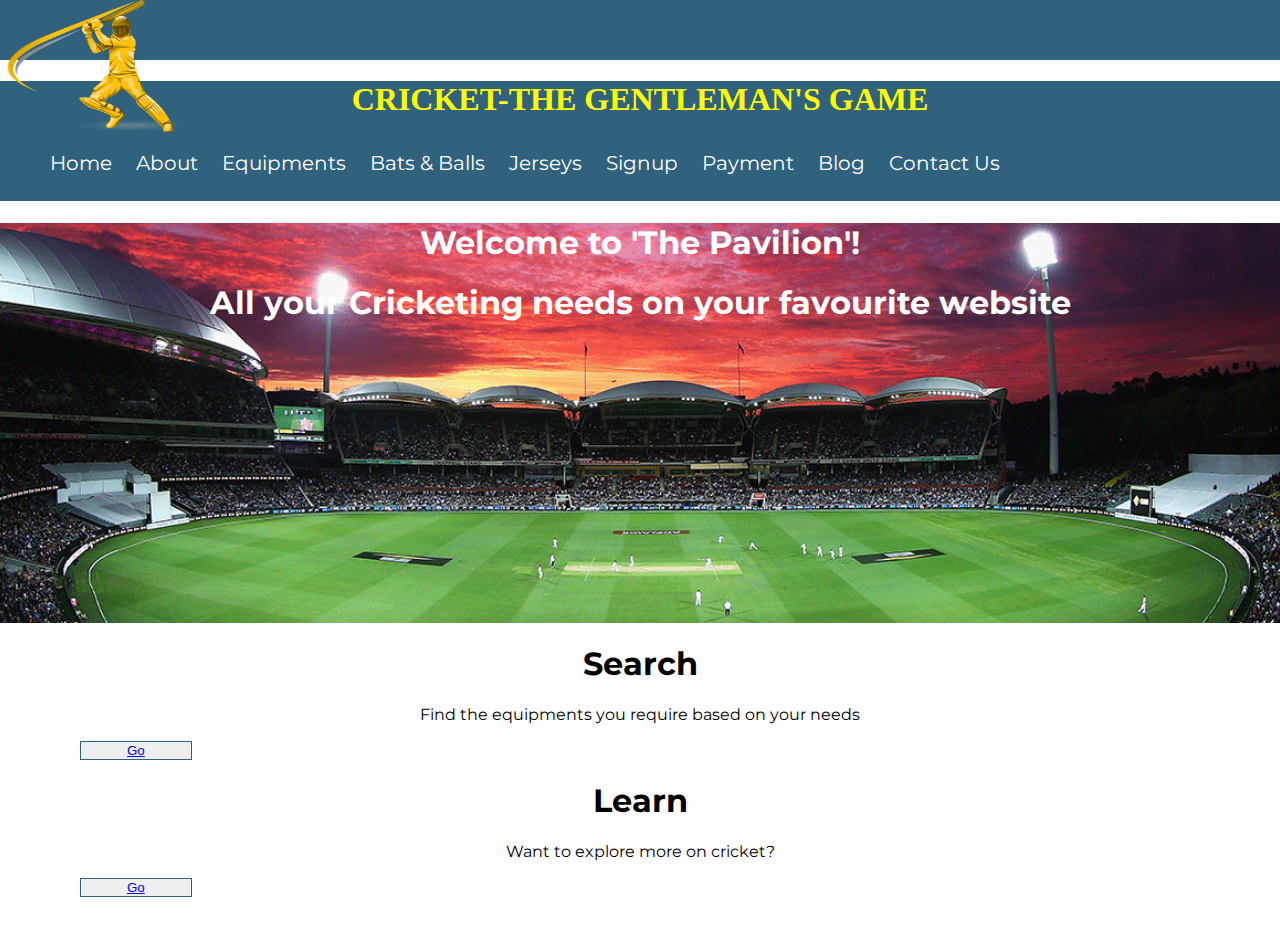
<file: Index.html>
<!doctype html>
<html>
  <head>
    <link rel="stylesheet" href="http://s3.amazonaws.com/codecademy-content/projects/bootstrap.min.css">
    <link href='http://fonts.googleapis.com/css?family=Montserrat:400,700' rel='stylesheet' type='text/css'>
    <link href='http://fonts.googleapis.com/css?family=Open+Sans:400' rel='stylesheet' type='text/css'>
 <link rel="stylesheet" href="style.css">
  </head>

  <title> Cricket- My Life </title>
  <body>

<div class="header">
      <div class="container">
      <div align="left">
        <img src="icon.jpg" width="200" height="135">
      </div>
      </div>
</div>
<center>
  <font face="Bedrock" color="yellow">
    <div class="header">
      <div class="container">
           <h1> CRICKET-THE GENTLEMAN'S GAME</h1>
      </div>
    </div>
  </font>
</center>

    <div class="header">
      <div class="container">
            <div class="nav">
                 <ul>
                    <li><a href="index.html">Home</a></li>
                    <li><a href="about.html">About</a></li>
                    <li><a href="equipment.html">Equipments</a></li>
                    <li><a href="bats.html">Bats & Balls</a></li>
                    <li><a href="jerseys.html">Jerseys</a></li>
                    <li><a href="signup.html">Signup</a></li>
                    <li><a href="payment.html">Payment</a></li>
                    <li><a href="blog.html">Blog</a></li>
                    <li><a href="contact.html">Contact Us</a></li>
                </ul>
            </div>
      </div>
    </div>
   </body>

   <center>
    <div class="jumbotron">
      <div class="container">
        <h1> Welcome to 'The Pavilion'! </h1>
        <h1> All your Cricketing needs on your favourite website</h1>
      </div>
    </div>
   </center>

    <div class="supporting">
      <div class="container">
        <div class="row">
            <div class="col-md-4">
                <h1>Search</h1>
                <p>Find the equipments you require based on your needs</p>
                <button class="btn btn-default"><a href="equipment.html">Go</a></button>
            </div>
            <div class="col-md-4">
                <h1>Learn</h1>
                <p>Want to explore more on cricket?</p>
                <button class="btn btn-default"><a href="http://www.espncricinfo.com/">Go</a></button>
            </div>
            
        </div>
      </div>
    </div>

    
  </body>
</html>
</file>
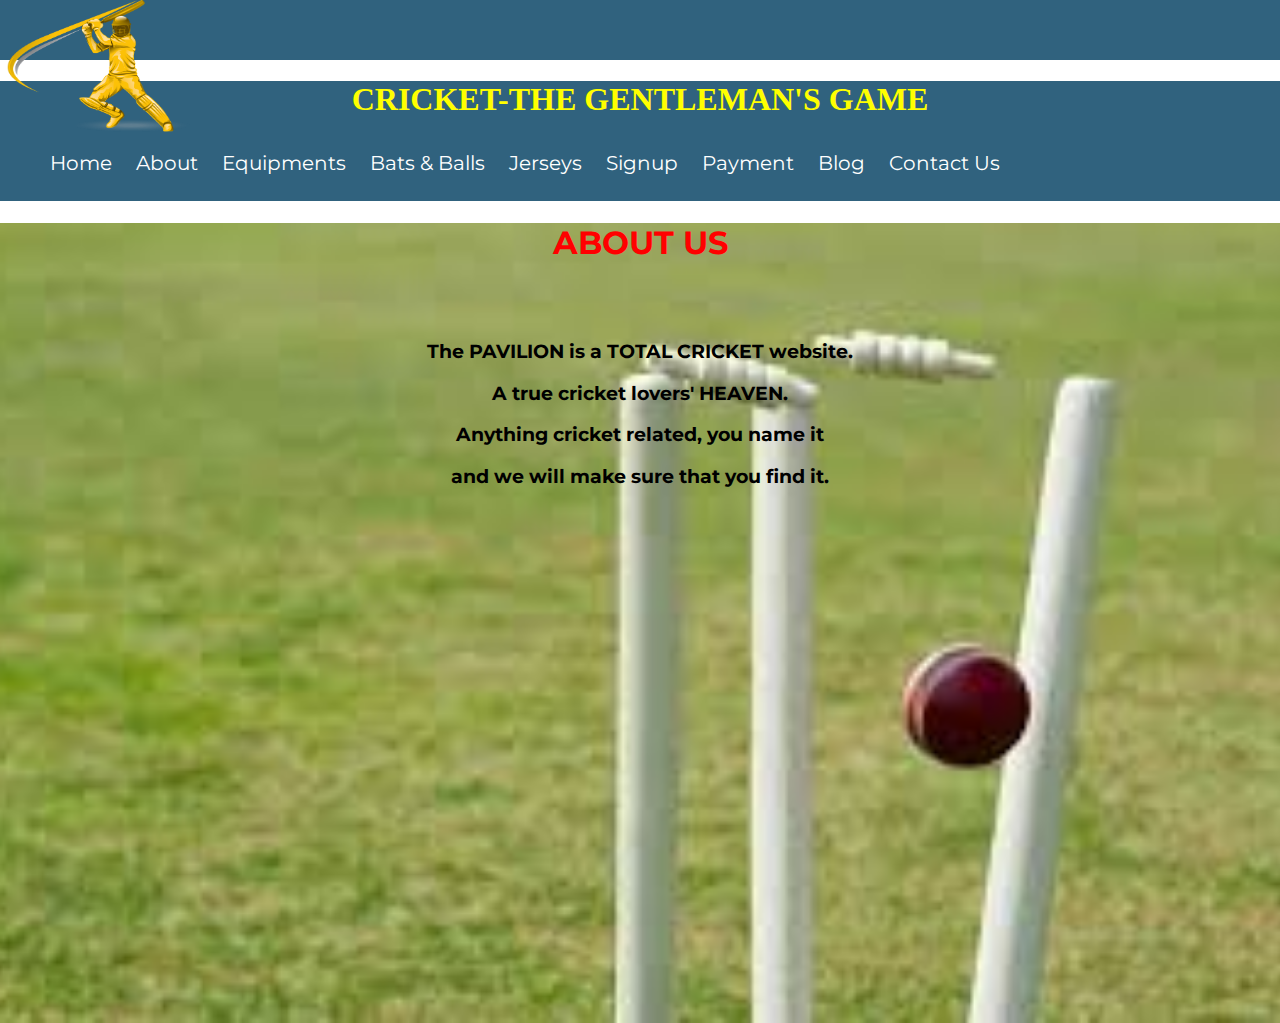
<file: about.html>
<!doctype html>
<html>
  <head>
    <link rel="stylesheet" href="http://s3.amazonaws.com/codecademy-content/projects/bootstrap.min.css">
    <link href='http://fonts.googleapis.com/css?family=Montserrat:400,700' rel='stylesheet' type='text/css'>
    <link href='http://fonts.googleapis.com/css?family=Open+Sans:400' rel='stylesheet' type='text/css'>
 <link rel="stylesheet" href="about.css">
  </head>

  <title>Cricket- My Life </title>

  <body>
<div class="header">
      <div class="container">
      <div align="left">
        <img src="icon.jpg" width="200" height="135">
      </div>
      </div>
</div>
 
<center>
  <font face="Bedrock" color="yellow">
    <div class="header">
      <div class="container">
           <h1> CRICKET-THE GENTLEMAN'S GAME</h1>
      </div>
    </div>
  </font>
</center>

    <div class="header">
      <div class="container">
            <div class="nav">
                 <ul>
                    <li><a href="index.html">Home</a></li>
                    <li><a href="about.html">About</a></li>
                    <li><a href="equipment.html">Equipments</a></li>
                    <li><a href="bats.html">Bats & Balls</a></li>
                    <li><a href="jerseys.html">Jerseys</a></li>
                      <li><a href="signup.html">Signup</a></li>
                    <li><a href="payment.html">Payment</a></li>
                    <li><a href="blog.html">Blog</a></li>
                    <li><a href="contact.html">Contact Us</a></li>
                </ul>
            </div>
      </div>
    </div>

<center>
    <div class="jumbotron">
      <div class="container">
          <p><h1>ABOUT US</h1></p>
          <br><br>
          <p><h3>The PAVILION is a TOTAL CRICKET  website.</h3></p>
          <p><h3>A true cricket lovers' HEAVEN.</h3></p>
          <p><h3>Anything cricket related, you name it</h3></p>
          <p><h3>and we will make sure that you find it.</h3></p>
        
      </div>
    </div>
</center>
  

  
  </body>
</html>
</file>
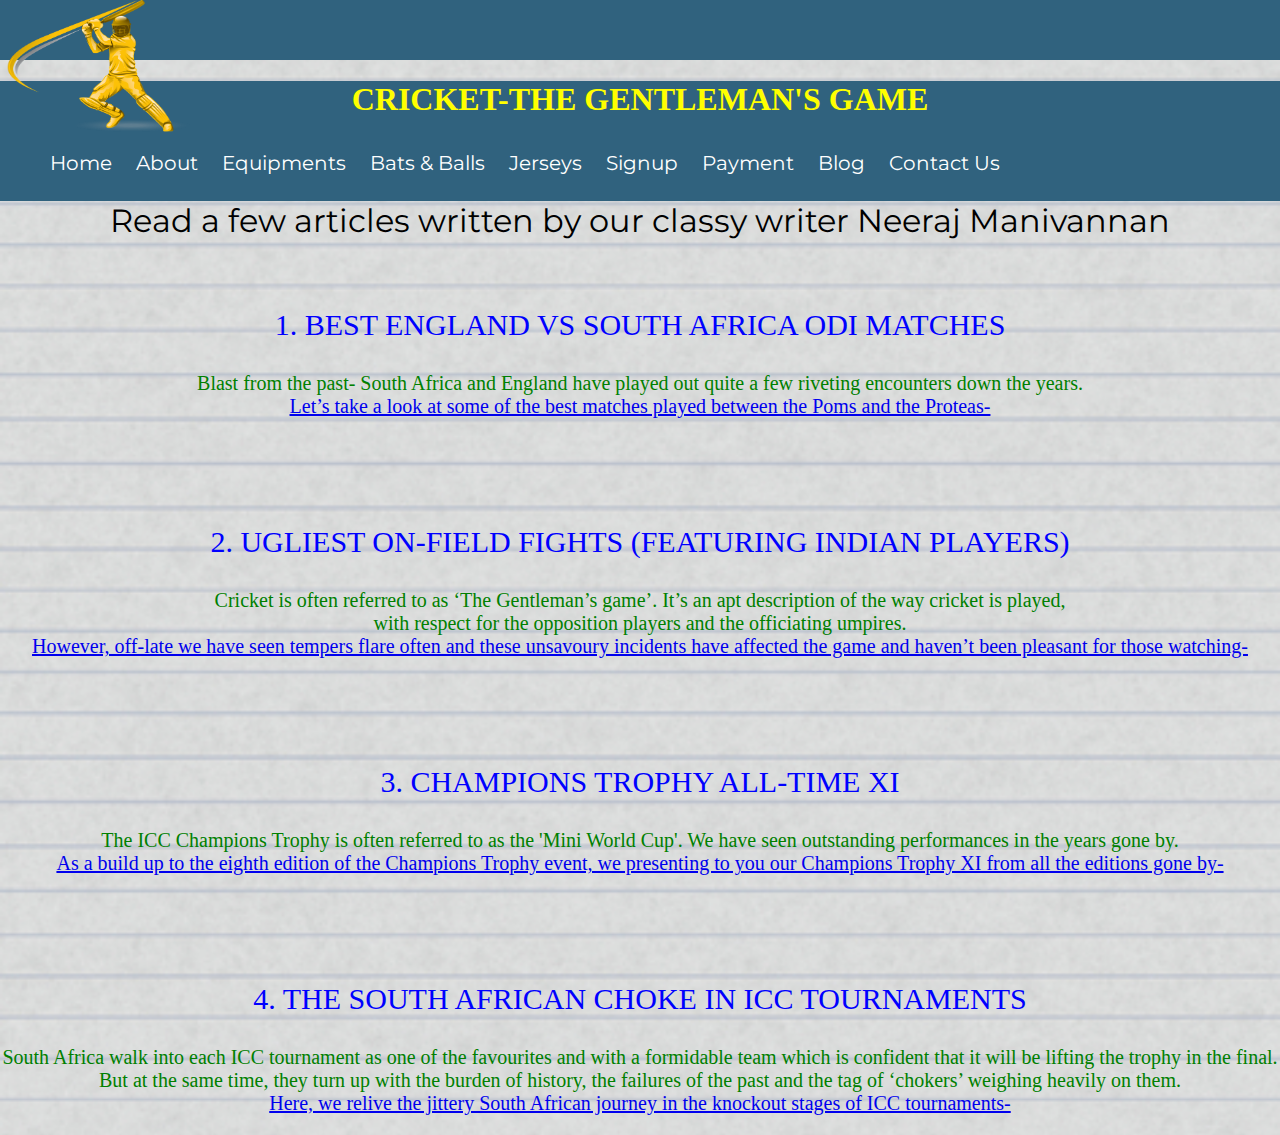
<file: blog.html>
<!doctype html>
<html>

  <head>
    <link rel="stylesheet" href="http://s3.amazonaws.com/codecademy-content/projects/bootstrap.min.css">
    <link href='http://fonts.googleapis.com/css?family=Montserrat:400,700' rel='stylesheet' type='text/css'>
    <link href='http://fonts.googleapis.com/css?family=Open+Sans:400' rel='stylesheet' type='text/css'>
    <link rel="stylesheet" href="style.css">

  </head>
  <style type="text/css">
    body
    {   
        background:url('write.jpg') no-repeat center center;
        background-size: cover;
    }
    </style>

  <title> Cricket- My Life </title>
  <body>



  <div class="header">
      <div class="container">
      <div align="left">
        <img src="icon.jpg" width="200" height="135">
      </div>
      </div>
</div>
<center>
  <font face="Bedrock" color="yellow">
    <div class="header">
      <div class="container">
           <h1> CRICKET-THE GENTLEMAN'S GAME</h1>
      </div>
    </div>
  </font>
</center>

    <div class="header">
      <div class="container">
            <div class="nav">
                 <ul>
                    <li><a href="index.html">Home</a></li>
                    <li><a href="about.html">About</a></li>
                    <li><a href="equipment.html">Equipments</a></li>
                    <li><a href="bats.html">Bats & Balls</a></li>
                    <li><a href="jerseys.html">Jerseys</a></li>
                    <li><a href="signup.html">Signup</a></li>
                    <li><a href="payment.html">Payment</a></li>
                    <li><a href="blog.html">Blog</a></li>
                    <li><a href="contact.html">Contact Us</a></li>
                </ul>
            </div>
      </div>
    </div>
   </body>

     
  <body>
 
 <center><font size="6"> Read a few articles written by our classy writer Neeraj Manivannan </font>
 </center>
<br><br>

  <p style="font-family:arial black;font-style:bold;font-size:30px; color:blue;text-align:center;text-transform:uppercase;" >
    1. Best England vs South Africa ODI matches
  </p>

  <p style="font-family:georgia;font-style:bold;font-size:20px; color:green;text-align:center;">
   Blast from the past- South Africa and England have played out quite a few riveting encounters down the years.
   <br> 
 <a href="http://cricthink.com/eng-sa-bestmatches.html">Let’s take a look at some of the best matches played between the Poms and the Proteas-
 </a> 
  </p>
  <br><br><br>

  <p style="font-family:arial black;font-style:bold;font-size:30px; color:blue;text-align:center;text-transform:uppercase;" >
    2. Ugliest on-field fights (Featuring Indian players)
  </p>

  <p style="font-family:georgia;font-style:bold;font-size:20px; color:green;text-align:center;">
   Cricket is often referred to as ‘The Gentleman’s game’. It’s an apt description of the way cricket is played,
   <br> with respect for the opposition players and the officiating umpires. 

   <br> 
 <a href="http://cricthink.com/ugly-fights.html">However, off-late we have seen tempers flare often and these unsavoury incidents have affected the game and haven’t been pleasant for those watching-
 </a> 
  </p>
<br><br><br>

  <p style="font-family:arial black;font-style:bold;font-size:30px; color:blue;text-align:center;text-transform:uppercase;" >
    3. Champions Trophy All-time XI
  </p>

  <p style="font-family:georgia;font-style:bold;font-size:20px; color:green;text-align:center;">
   The ICC Champions Trophy is often referred to as the 'Mini World Cup'. We have seen outstanding performances in the years gone by. 
   <br> 
 <a href="http://www.cricthink.com/ct-best11.html">As a build up to the eighth edition of the Champions Trophy event, we presenting to you our Champions Trophy XI from all the editions gone by-
 </a> 
  </p>
  <br><br><br>

  <p style="font-family:arial black;font-style:bold;font-size:30px; color:blue;text-align:center;text-transform:uppercase;" >
    4. The South African Choke in ICC Tournaments
  </p>

  <p style="font-family:georgia;font-style:bold;font-size:20px; color:green;text-align:center;">
   South Africa walk into each ICC tournament as one of the favourites and with a formidable team which is confident that it will be lifting the trophy in the final. But at the same time, they turn up with the burden of history, the failures of the past and the tag of ‘chokers’ weighing heavily on them.  
   <br> 
 <a href="http://www.cricthink.com/southafrica-chokers.html">Here, we relive the jittery South African journey in the knockout stages of ICC tournaments- 
 </a> 
  </p>

  </body>
</file>
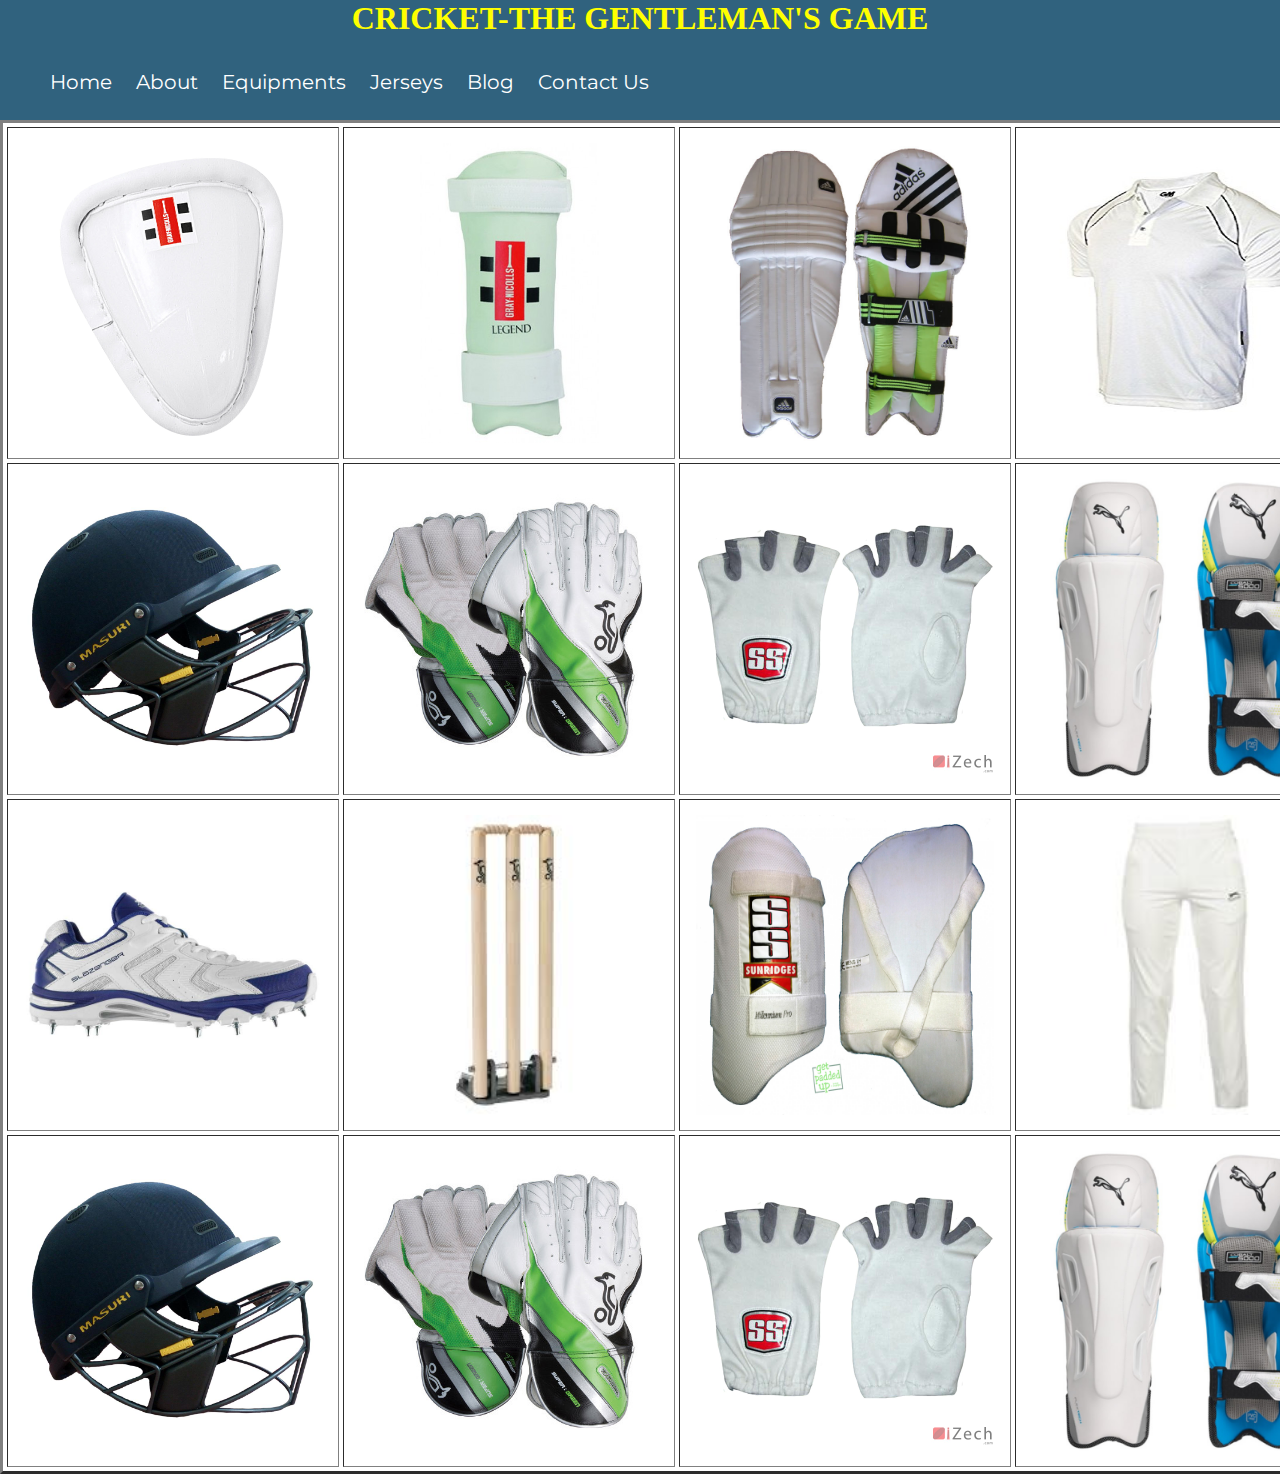
<file: box.html>
<html>
<!doctype html>
  <head>
    <link rel="stylesheet" href="http://s3.amazonaws.com/codecademy-content/projects/bootstrap.min.css">
    <link href='http://fonts.googleapis.com/css?family=Montserrat:400,700' rel='stylesheet' type='text/css'>
    <link href='http://fonts.googleapis.com/css?family=Open+Sans:400' rel='stylesheet' type='text/css'>
 <link rel="stylesheet" href="style.css">
  </head>

  <title> Cricket- My Life </title>
  <body>

  <font face="Bedrock" color="yellow">
    <div class="header">
      <div class="container">
        
           <center>
           <h1> CRICKET-THE GENTLEMAN'S GAME</h1>
           </center>
      </div>
    </div>
  </font>

    <div class="header">
      <div class="container">
            <div class="nav">
                 <ul>
                    <li><a href="index.html">Home</a></li>

                    <li><a href="about.html">About</a></li>
                    <li><a href="#">Equipments</a></li>
                    <li><a href="#">Jerseys</a></li>
                    <li><a href="#">Blog</a></li>
                    <li><a href="#">Contact Us</a></li>
                </ul>
            </div>
      </div>
    </div>
   </body>

<body>
<table border="3" cellspacing="4" cellpadding="15">
	

	<tr>
	<td> <img src="abdomen_guard.jpg" width="300" height="300"> </td>
	<td> <img src="arm_guard.jpg" width="300" height="300"> </td>
	<td> <img src="batting_pads.jpg" width="300" height="300"> </td>
	<td> <img src="white_tshirt.jpg" width="300" height="300"> </td>
	</tr> 

	<tr>
	<td> <img src="helmet.jpg" width="300" height="300"> </td>
	<td><img src="keeping_gloves.jpg" width="300" height="300"> </td>
	<td><img src="keeping_inners.jpg" width="300" height="300"> </td>
	<td><img src="keeping_pads.jpg" width="300" height="300"> </td>	
	</tr> 

	<tr>
	<td> <img src="shoes.jpg" width="300" height="300"> </td>
	<td><img src="stumps.jpg" width="300" height="300"> </td>
	<td><img src="thigh_pads.jpg" width="300" height="300"> </td>
	<td><img src="white_tracks.jpg" width="300" height="300"> </td>	
	</tr> 

	<tr>
	<td> <img src="helmet.jpg" width="300" height="300"> </td>
	<td><img src="keeping_gloves.jpg" width="300" height="300"> </td>
	<td><img src="keeping_inners.jpg" width="300" height="300"> </td>
	<td><img src="keeping_pads.jpg" width="300" height="300"> </td>	
	</tr> 
	
</table>
</body>



</html>
</file>
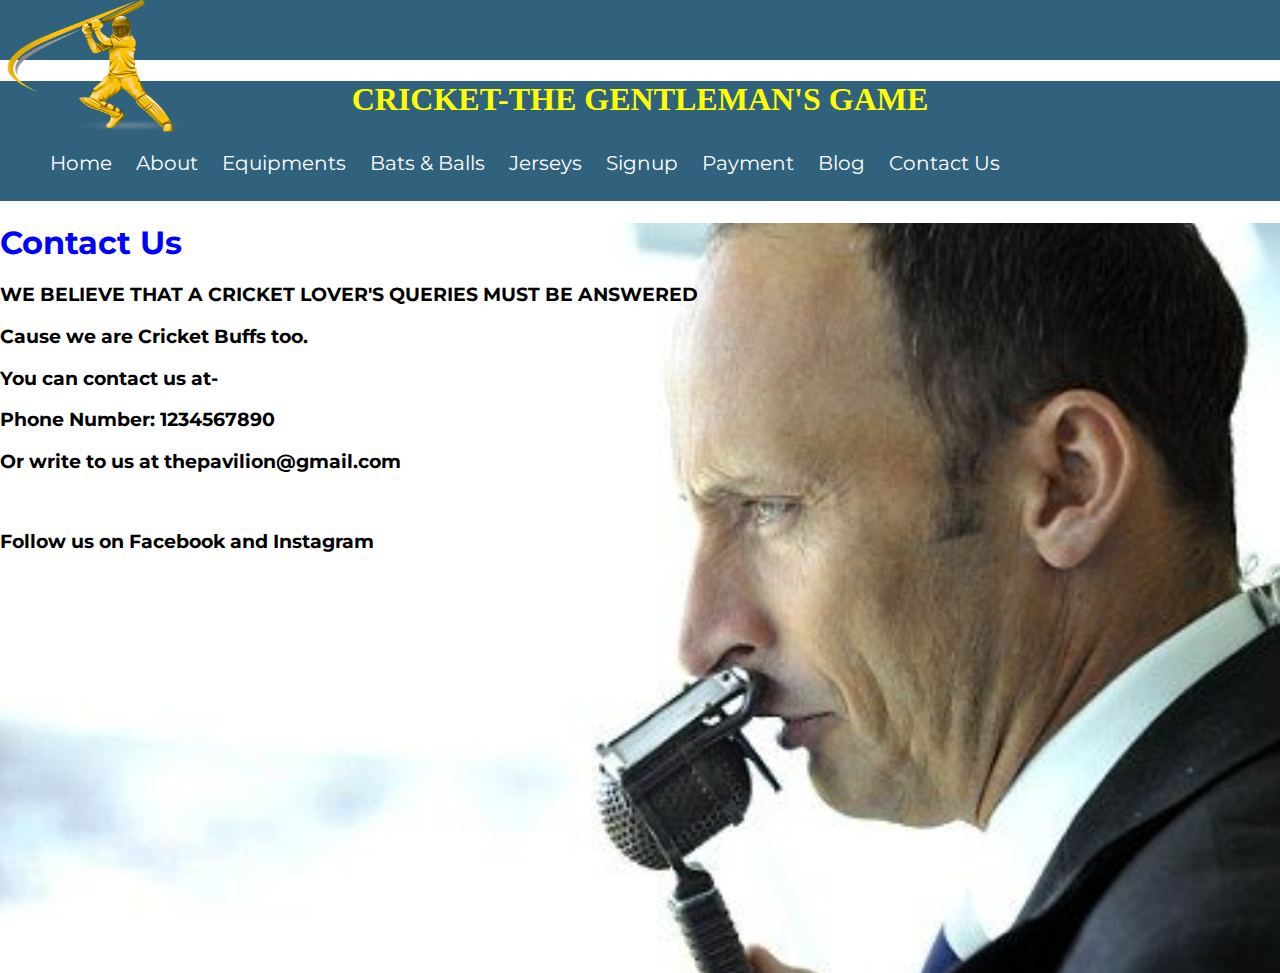
<file: contact.html>
<!doctype html>
<html>
  <head>
    <link rel="stylesheet" href="http://s3.amazonaws.com/codecademy-content/projects/bootstrap.min.css">
    <link href='http://fonts.googleapis.com/css?family=Montserrat:400,700' rel='stylesheet' type='text/css'>
    <link href='http://fonts.googleapis.com/css?family=Open+Sans:400' rel='stylesheet' type='text/css'>
 <link rel="stylesheet" href="contact1.css">
  </head>
  <title> Cricket- My Life </title>
  <body>
<div class="header">
      <div class="container">
      <div align="left">
        <img src="icon.jpg" width="200" height="135">
      </div>
      </div>
</div>

     <font face="Bedrock" color="yellow">
    <div class="header">
      <div class="container">
        
           <center>
           <h1> CRICKET-THE GENTLEMAN'S GAME</h1>
           </center>
      </div>
    </div>
  </font>

    <div class="header">
      <div class="container">
            <div class="nav">
                 <ul>
                    <li><a href="index.html">Home</a></li>
                    <li><a href="about.html">About</a></li>
                    <li><a href="equipment.html">Equipments</a></li>
                    <li><a href="bats.html">Bats & Balls</a></li>
                    <li><a href="jerseys.html">Jerseys</a></li>
                    <li><a href="signup.html">Signup</a></li>
                    <li><a href="payment.html">Payment</a></li>
                    <li><a href="blog.html">Blog</a></li>
                    <li><a href="contact.html">Contact Us</a></li>
                </ul>
            </div>
      </div>
    </div>
        

    <div class="jumbotron">
      <div class="container">
           <p><h1>Contact Us</h1></p>
           <p><h3>WE BELIEVE THAT A CRICKET LOVER'S QUERIES MUST BE ANSWERED</h3></p>
           <p><h3>Cause we are Cricket Buffs too.</h3></p>
           <p><h3>You can contact us at-</h3></p>
           <p><h3>Phone Number: 1234567890</h3></p>
           <p><h3>Or write to us at thepavilion@gmail.com</h3></p>
           <br>
           <p><h3>Follow us on Facebook and Instagram</h3></p>
      
      </div>
    </div>

  

    
  </body>
</html>
</file>
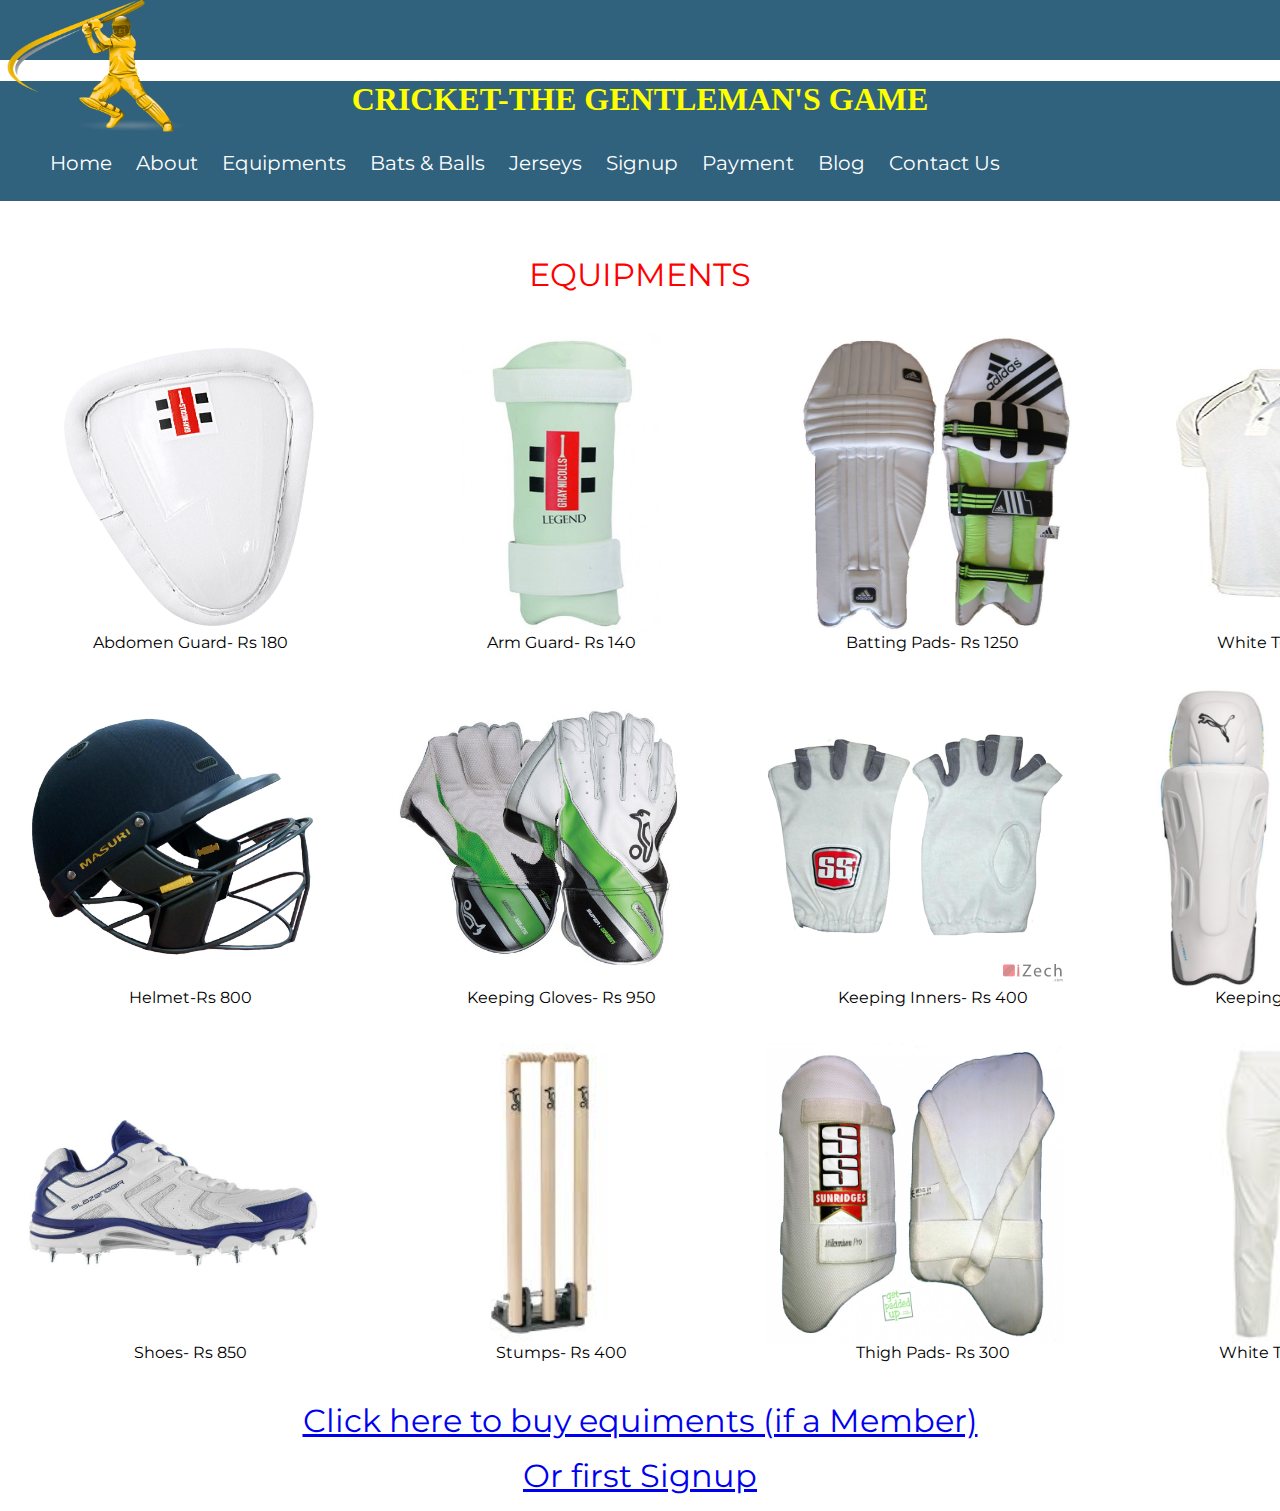
<file: equipment.html>
<html>
<!doctype html>
  <head>
    <link rel="stylesheet" href="http://s3.amazonaws.com/codecademy-content/projects/bootstrap.min.css">
    <link href='http://fonts.googleapis.com/css?family=Montserrat:400,700' rel='stylesheet' type='text/css'>
    <link href='http://fonts.googleapis.com/css?family=Open+Sans:400' rel='stylesheet' type='text/css'>
 <link rel="stylesheet" href="style.css">
  </head>

  <title> Cricket- My Life </title>
  <body>
<div class="header">
      <div class="container">
      <div align="left">
        <img src="icon.jpg" width="200" height="135">
      </div>
      </div>
</div>
<center>
  <font face="Bedrock" color="yellow">
    <div class="header">
      <div class="container">
           <h1> CRICKET-THE GENTLEMAN'S GAME</h1>
      </div>
    </div>
  </font>
</center>

    <div class="header">
      <div class="container">
            <div class="nav">
                 <ul>
                    <li><a href="index.html">Home</a></li>
                    <li><a href="about.html">About</a></li>
                    <li><a href="equipment.html">Equipments</a></li>
                    <li><a href="bats.html">Bats & Balls</a></li>
                    <li><a href="jerseys.html">Jerseys</a></li>
                    <li><a href="signup.html">Signup</a></li>
                    <li><a href="payment.html">Payment</a></li>
                    <li><a href="blog.html">Blog</a></li>
                    <li><a href="contact.html">Contact Us</a></li>
                </ul>
            </div>
      </div>
    </div>
   </body>

<br><br>
<p align="center">
<font size="6" color="red">
<center>EQUIPMENTS</center>

</font>
</p>

<body>
<table border="3" cellspacing="4" cellpadding="15" bordercolor="white">
	

	<tr>
	<td> <img src="abdomen_guard.jpg" width="335" height="300"> <center> Abdomen Guard- Rs 180 </center> </td>
	<td> <img src="arm_guard.jpg" width="335" height="300"> <center> Arm Guard- Rs 140 </center> </td>
	<td> <img src="batting_pads.jpg" width="335" height="300"> <center> Batting Pads- Rs 1250 </center> </td>
	<td> <img src="white_tshirt.jpg" width="335" height="300"> <center> White T-Shirt- Rs 400 </center> </td>
	</tr> 

	<tr>
	<td> <img src="helmet.jpg" width="300" height="300"> <center> Helmet-Rs 800 </center> </td>
	<td><img src="keeping_gloves.jpg" width="300" height="300"> <center> Keeping Gloves- Rs 950 </center> </td>
	<td><img src="keeping_inners.jpg" width="300" height="300"> <center> Keeping Inners- Rs 400 </center> </td>
	<td><img src="keeping_pads.jpg" width="300" height="300"> <center> Keeping Pads- Rs 900 </center> </td>	
	</tr> 

	<tr>
	<td> <img src="shoes.jpg" width="300" height="300"> <center> Shoes- Rs 850</center> </td>
	<td><img src="stumps.jpg" width="300" height="300"> <center> Stumps- Rs 400 </center> </td>
	<td><img src="thigh_pads.jpg" width="300" height="300"> <center> Thigh Pads- Rs 300 </center> </td>
	<td><img src="white_tracks.jpg" width="300" height="300"> <center> White Tracks- Rs 500 </center> </td>	
	</tr> 
</table>

<p align="center">
<font size="6" color="red">
<center><a href="paymentequi.html">Click here to buy equiments (if a Member)</a></center>
</font>
</p>
</font>
</p>
<p align="center">
<font size="6" color="red">
<center><a href="signup.html">Or first Signup</a></center>
</font>
</p>
</body>



</html>
</file>
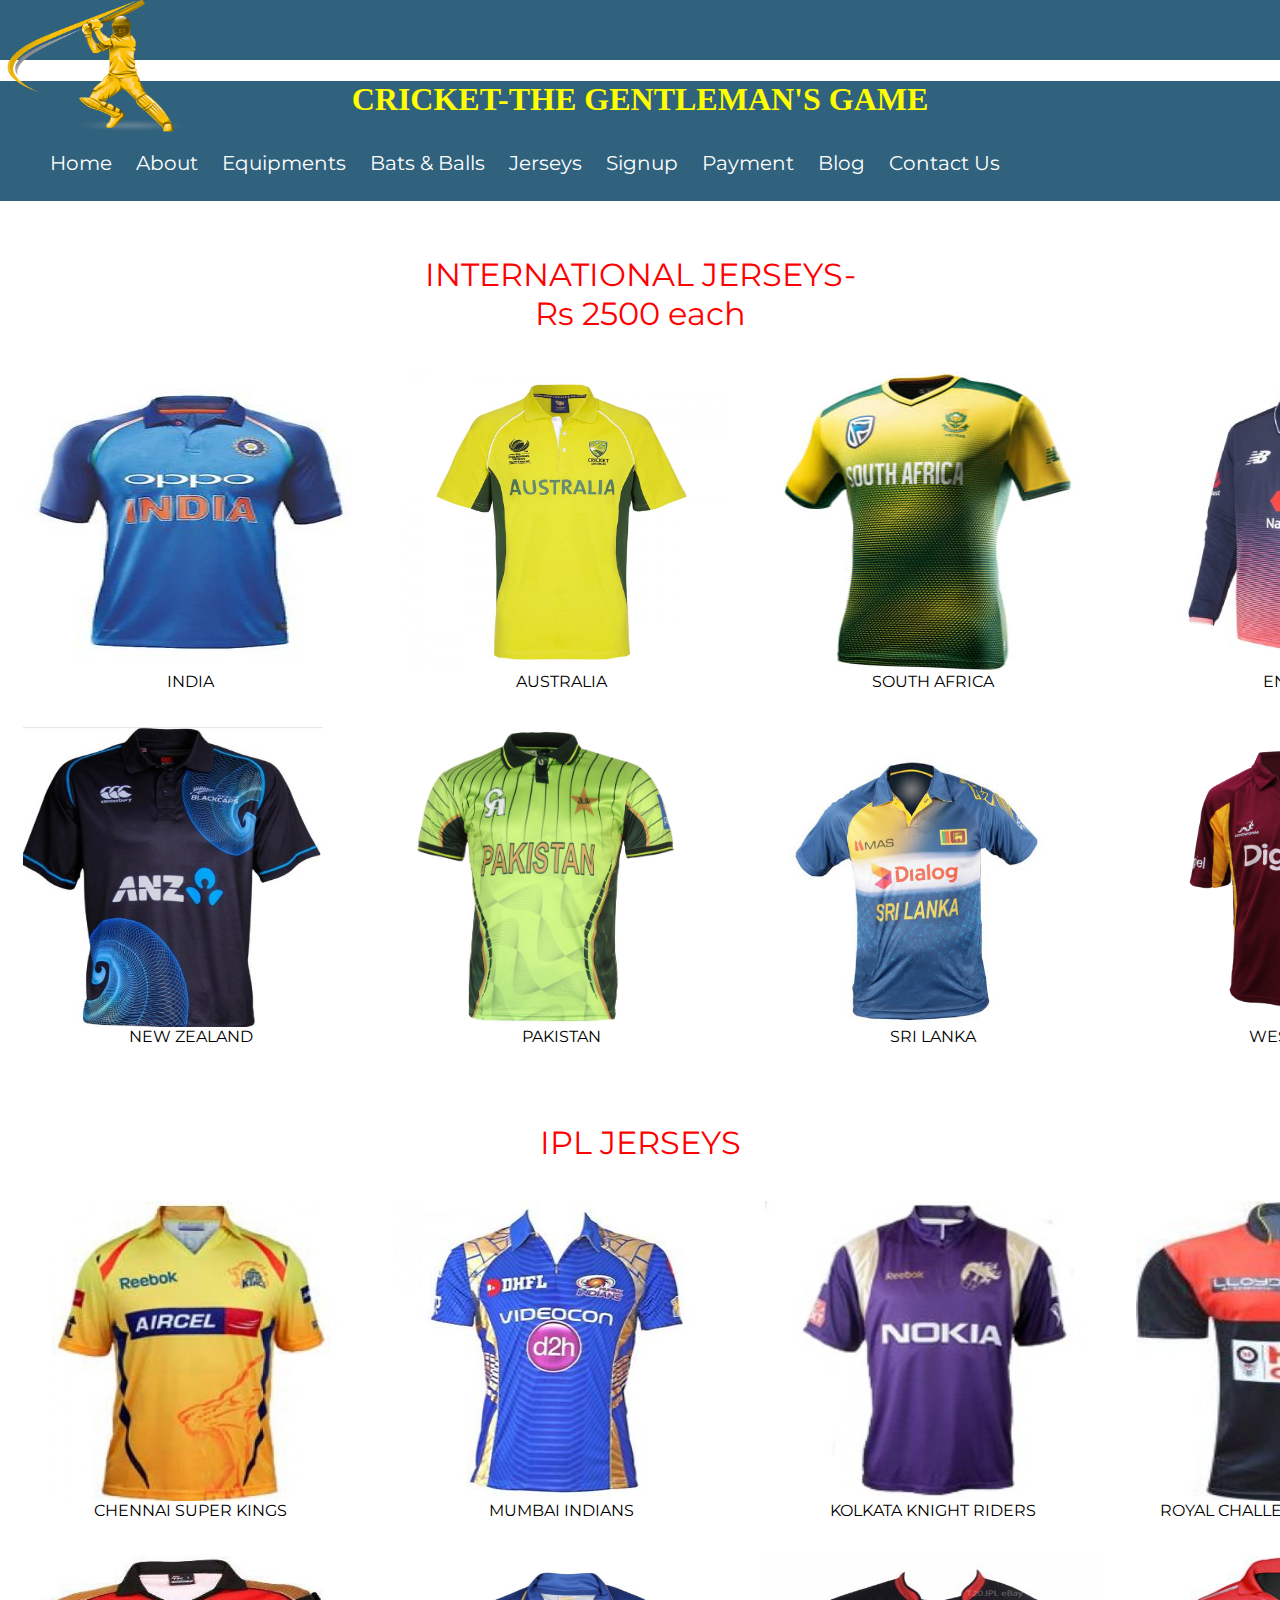
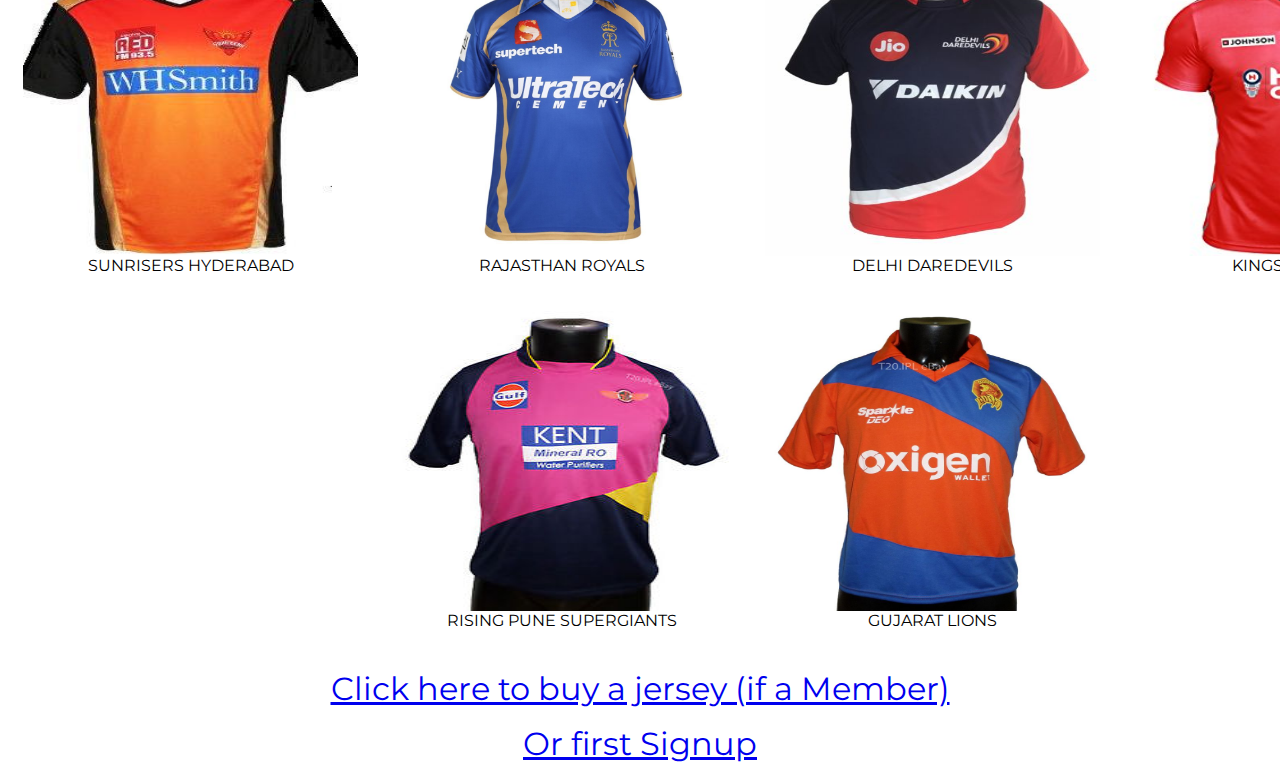
<file: jerseys.html>
<html>
<!doctype html>
  <head>
    <link rel="stylesheet" href="http://s3.amazonaws.com/codecademy-content/projects/bootstrap.min.css">
    <link href='http://fonts.googleapis.com/css?family=Montserrat:400,700' rel='stylesheet' type='text/css'>
    <link href='http://fonts.googleapis.com/css?family=Open+Sans:400' rel='stylesheet' type='text/css'>
 <link rel="stylesheet" href="style.css">
  </head>

  <title> Cricket- My Life </title>
  <body>

<div class="header">
      <div class="container">
      <div align="left">
        <img src="icon.jpg" width="200" height="135">
      </div>
      </div>
</div>
<center>
  <font face="Bedrock" color="yellow">
    <div class="header">
      <div class="container">
           <h1> CRICKET-THE GENTLEMAN'S GAME</h1>
      </div>
    </div>
  </font>
</center>

    <div class="header">
      <div class="container">
            <div class="nav">
                 <ul>
                    <li><a href="index.html">Home</a></li>
                    <li><a href="about.html">About</a></li>
                    <li><a href="equipment.html">Equipments</a></li>
                    <li><a href="bats.html">Bats & Balls</a></li>
                    <li><a href="jerseys.html">Jerseys</a></li>
                    <li><a href="signup.html">Signup</a></li>
                    <li><a href="payment.html">Payment</a></li>
                    <li><a href="blog.html">Blog</a></li>
                    <li><a href="contact.html">Contact Us</a></li>
                </ul>
            </div>
      </div>
    </div>
   </body>

<body>

<br><br>
<p align="center">
<font size="6" color="red">
<center>INTERNATIONAL JERSEYS-</center>
<center>Rs 2500 each</center>
</font>
</p>

<table border="3" cellspacing="4" cellpadding="15" bordercolor="white">
	

	<tr>
	<td> <img src="india.jpg" width="335" height="300"> <center> INDIA </center> </td>
	<td> <img src="australia.jpg" width="335" height="300"> <center> AUSTRALIA</center> </td>
	<td> <img src="southafrica.jpg" width="335" height="300"> <center> SOUTH AFRICA </center> </td>
	<td> <img src="england.jpg" width="335" height="300"> <center> ENGLAND </center> </td>
	</tr> 

	<tr>
	<td> <img src="newzealand.jpg" width="300" height="300"> <center> NEW ZEALAND </center> </td>
	<td><img src="pakistan.jpg" width="300" height="300"> <center> PAKISTAN </center> </td>
	<td><img src="srilanka.jpg" width="300" height="300"> <center> SRI LANKA </center> </td>
	<td><img src="westindies.jpg" width="300" height="300"> <center> WEST INDIES </center> </td>	
	</tr> 

</table>

<br><br>
<p align="center">
<font size="6" color="red">
<center>IPL JERSEYS</center>
</font>
</p>

<table border="3" cellspacing="4" cellpadding="15" bordercolor="white">
	<tr>
	<td> <img src="csk.jpg" width="335" height="300"> <center> CHENNAI SUPER KINGS </center> </td>
	<td><img src="mi.jpg" width="335" height="300"> <center> MUMBAI INDIANS </center> </td>
	<td><img src="kkr.jpg" width="335" height="300"> <center> KOLKATA KNIGHT RIDERS </center> </td>
	<td><img src="rcb.jpg" width="335" height="300"> <center> ROYAL CHALLENGERS BANGALORE </center> </td>	
	</tr> 

	<tr>
	<td> <img src="srh.jpg" width="335" height="300"> <center> SUNRISERS HYDERABAD </center> </td>
	<td><img src="rr.jpg" width="335" height="300"> <center> RAJASTHAN ROYALS </center>  </td>
	<td><img src="dd.jpg" width="335" height="300"> <center> DELHI DAREDEVILS </center></td>
	<td><img src="kxip.jpg" width="335" height="300"> <center> KINGS XI PUNJAB </center> </td>	
	</tr> 

  <tr>
  <td>
  <td> <img src="rps.jpg" width="335" height="300"> <center> RISING PUNE SUPERGIANTS </center> </td>
  <td><img src="gl.jpg" width="335" height="300"> <center> GUJARAT LIONS </center> </td>
  <td>
  </tr> 
</table>

<p align="center">
<font size="6" color="red">
<center><a href="paymentjer.html">Click here to buy a jersey (if a Member)</a></center>
</font>
</p>
</font>
</p>
<p align="center">
<font size="6" color="red">
<center><a href="signup.html">Or first Signup</a></center>
</font>
</p>

</body>



</html>
</file>
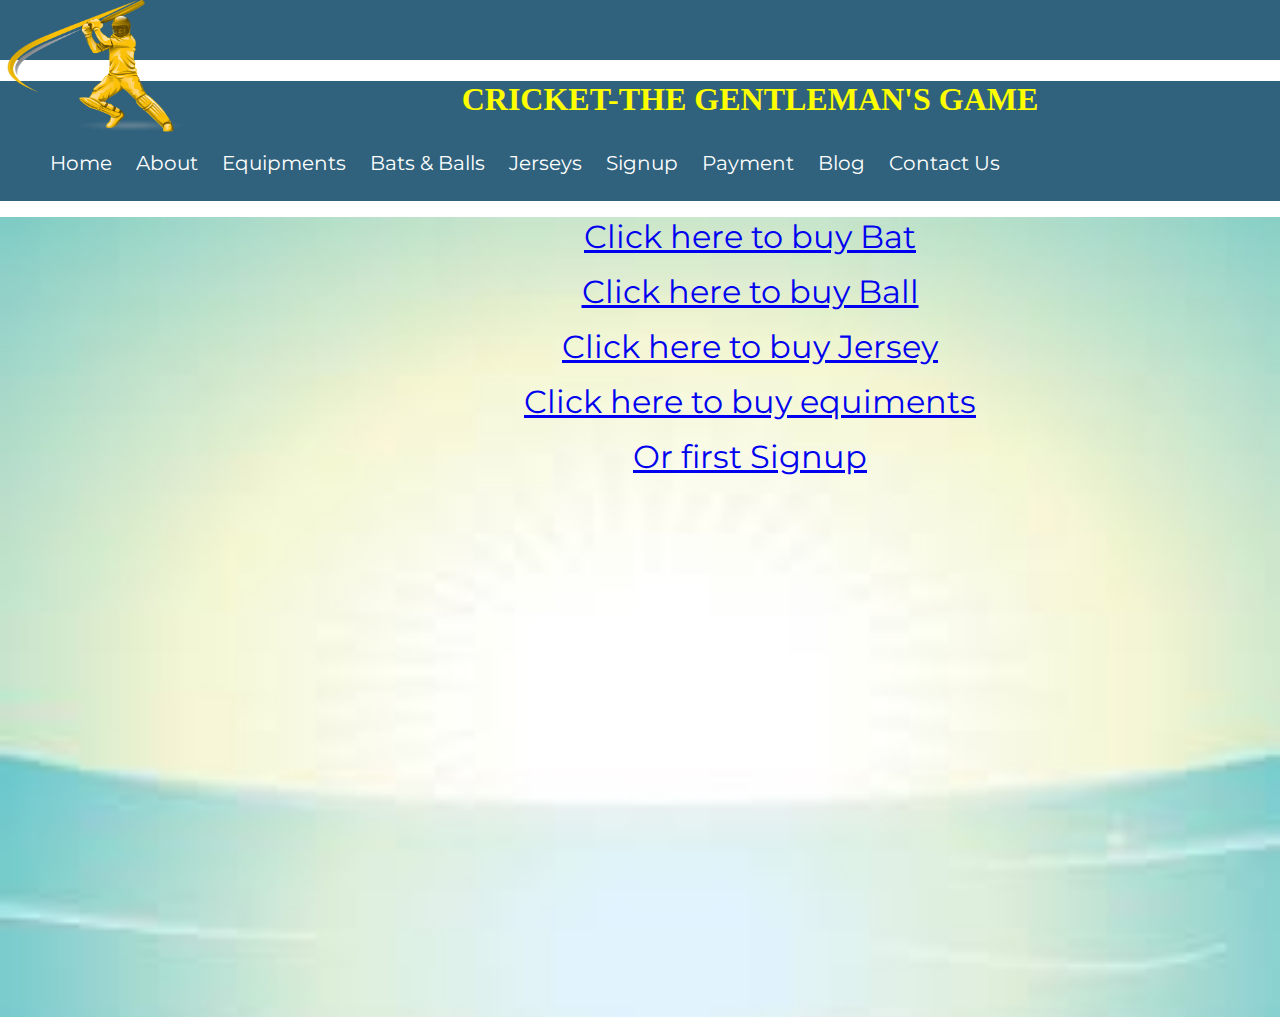
<file: payment.html>
<!doctype html>
<html>
  <head>
    <link rel="stylesheet" href="http://s3.amazonaws.com/codecademy-content/projects/bootstrap.min.css">
    <link href='http://fonts.googleapis.com/css?family=Montserrat:400,700' rel='stylesheet' type='text/css'>
    <link href='http://fonts.googleapis.com/css?family=Open+Sans:400' rel='stylesheet' type='text/css'>
 <link rel="stylesheet" href="signup1.css">
  </head>

  <title> Cricket- My Life </title>
<body>
<body>
<div class="header">
      <div class="container">
      <div align="left">
        <img src="icon.jpg" width="200" height="135">
      </div>
      </div>
</div>
<center>
  <font face="Bedrock" color="yellow">
    <div class="header">
      <div class="container">
           <h1> CRICKET-THE GENTLEMAN'S GAME</h1>
      </div>
    </div>
  </font>
</center>

    <div class="header">
      <div class="container">
            <div class="nav">
                 <ul>
                    <li><a href="index.html">Home</a></li>
                    <li><a href="about.html">About</a></li>
                    <li><a href="equipment.html">Equipments</a></li>
                    <li><a href="bats.html">Bats & Balls</a></li>
    <li><a href="jerseys.html">Jerseys</a></li>
    <li><a href="signup.html">Signup</a></li>
<li><a href="payment.html">Payment</a></li>
                    <li><a href="blog.html">Blog</a></li>
                    <li><a href="contact.html">Contact Us</a></li>
                </ul>
            </div>
      </div>
    </div>
   </body>
    <div class="jumbotron">
      <div class="container">
 <p align="center">
<font size="6" color="red">
<center><a href="paymentbat.html">Click here to buy Bat</a></center>
</font>
</p>
<p align="center">
<font size="6" color="red">
<center><a href="paymentbat.html">Click here to buy Ball</a></center>
</font>
</p>
</font>
<p align="center">
<font size="6" color="red">
<center><a href="paymentjer.html">Click here to buy Jersey</a></center>
</font>
</p>
<p align="center">
<font size="6" color="red">
<center><a href="paymentequi.html">Click here to buy equiments</a></center>
</font>
</p>



<p align="center">
<font size="6" color="red">
<center><a href="signup.html">Or first Signup</a></center>
</font>
</p>
      </div>
    </div>

    

    
  </body>
</html>
</file>
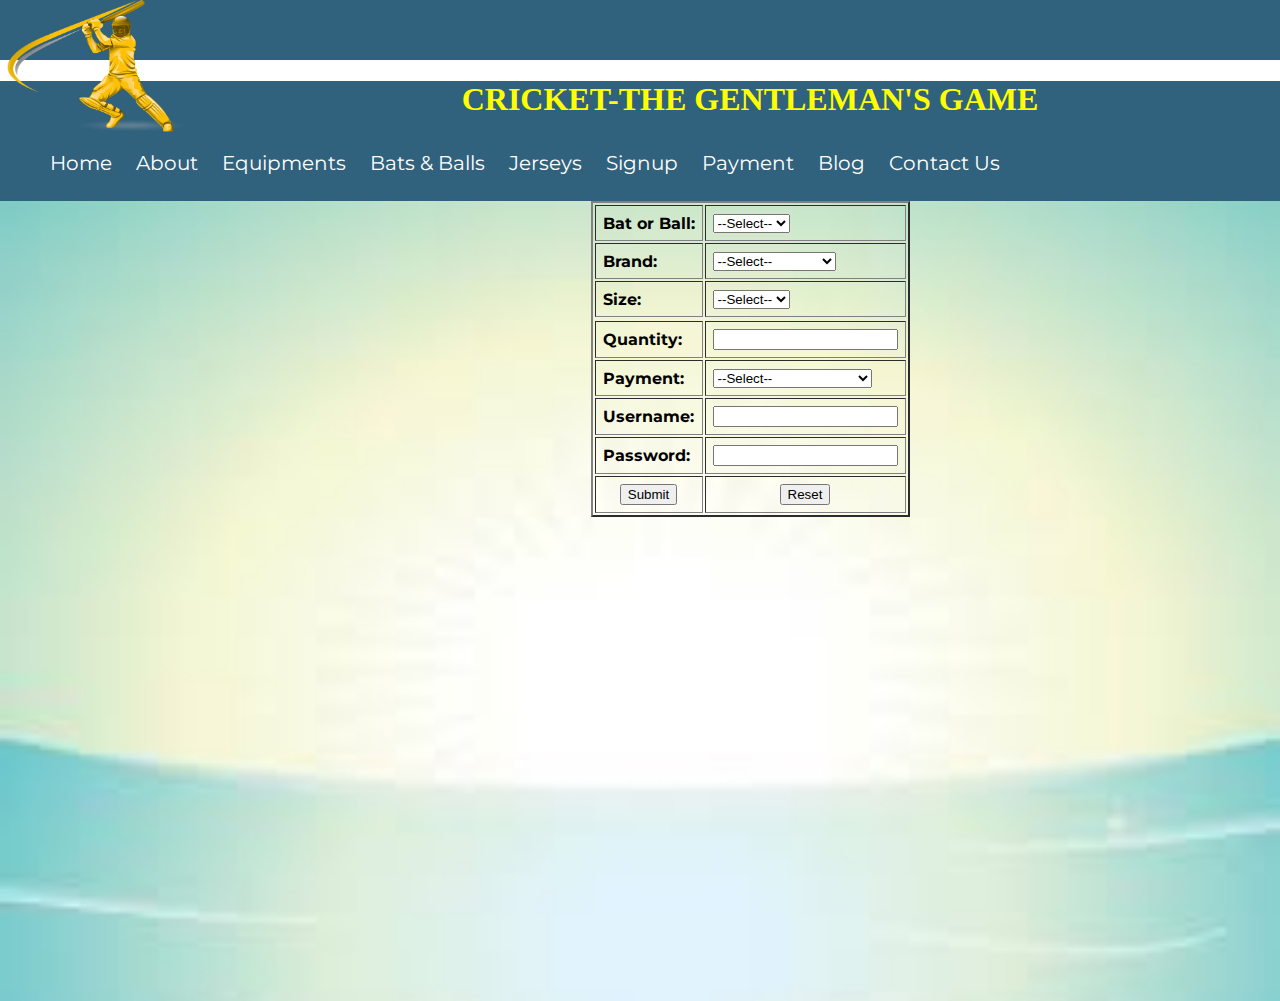
<file: paymentbat.html>
<!doctype html>
<html>
  <head>
    <link rel="stylesheet" href="http://s3.amazonaws.com/codecademy-content/projects/bootstrap.min.css">
    <link href='http://fonts.googleapis.com/css?family=Montserrat:400,700' rel='stylesheet' type='text/css'>
    <link href='http://fonts.googleapis.com/css?family=Open+Sans:400' rel='stylesheet' type='text/css'>
 <link rel="stylesheet" href="signup1.css">
   <script language="javascript">

  
        function verify() {

    

        




            if (document.form1.equ.value== "") {
                alert("Please select a equipment");
                document.form1.equ.focus();
                return false;
            }

            if (document.form1.brand.value== "") {
                alert("Please select a brand.");
                document.form1.brand.focus();
                return false;
            }

            if (document.form1.size.valuee== "") {
                alert("Please select a size.");
                document.form1.size.focus();
                return false;
            }
 
            if (document.form1.quan.value == "") {
                alert("Please give quantity");
                document.form1.quan.focus();
                return false;
            }


            if (document.form1.pay.value== "") {
                alert("Please select a payment method.");
                document.form1.pay.focus();
                return false;
            }

        

 

            if (document.form1.u_name.value == "") {
                alert("Please give username");
                document.form1.u_name.focus();
                return false;
            }


            if (document.form1.pass.value == "") {
                alert("Please give Password");
                document.form1.pass.focus();
                return false;
            }



            if (document.form1.pass.value.length < 6) {
                alert("Please give a Password more than 5 characters");
                document.form1.pass.focus();
                return false;
            }
return true;
}


  
    </script>
  </head>
  <title> Cricket- My Life </title>
<body>
<div class="header">
      <div class="container">
      <div align="left">
        <img src="icon.jpg" width="200" height="135">
      </div>
      </div>
</div>
<center>
  <font face="Bedrock" color="yellow">
    <div class="header">
      <div class="container">
           <h1> CRICKET-THE GENTLEMAN'S GAME</h1>
      </div>
    </div>
  </font>
</center>
    <div class="header">
      <div class="container">
            <div class="nav">
                 <ul>
                    <li><a href="index.html">Home</a></li>
                    <li><a href="about.html">About</a></li>
                    <li><a href="equipment.html">Equipments</a></li>
                    <li><a href="bats.html">Bats & Balls</a></li>
    <li><a href="jerseys.html">Jerseys</a></li>
    <li><a href="signup.html">Signup</a></li>
<li><a href="payment.html">Payment</a></li>
                    <li><a href="blog.html">Blog</a></li>
                    <li><a href="contact.html">Contact Us</a></li>
                </ul>
            </div>
      </div>
    </div>
   </body>
    <div class="jumbotron">
        <div class="container">
             <div class="nav">
<form method="POST" action="validated1.html" name="form1">

    <!-- Creating Table, having 11rows and 2 columns. -->
    <table border="2" align="center" cellpadding="7">

        <!-- Start First Row -->
   <tr>
            <td><strong>Bat or Ball:</strong></td>
            <td>
                <!-- Combo Box -->
                <select name="equ"/>
                <option value="" selected/>
                --Select--

<option value="Bat"/>
Bats
<option value="Ball"/>
Ball

                </select>
            </td>
        </tr>
 

          <tr>
            <td><strong>Brand:</strong></td>
            <td>
                <!-- Combo Box -->
                <select name="brand"/>
                <option value="" selected/>
                --Select--
<option value=" Gunn and Moore"/>
          Gunn and Moore
<option value="Kokaburra"/>
Kokaburra
<option value="New Balance"/>
New Balance
<option value="Puma"/>
           Puma
<option value="Slazenger"/>
Slazenger
<option value="Spartan"/>
Spartan
<option value=" Mongoose"/>
           Mongoose
<option value="Reebok"/>
Reebok
<option value="Addidas"/>
Addidas
<option value=" Gray Nicolis"/>
          Gray Nicolis
<option value="MRF"/>
MRF
<option value="Nike"/>
Nike
<option value="Dukesl"/>
Dukes
<option value="SG Red"/>
SG Red 
<option value="SS"/>
SS
<option value="SG White"/>
SG White
                </select>
            </td>
        </tr>
   <tr>
            <td><strong>Size:</strong></td>
            <td>
                <!-- Combo Box -->
                <select name="size"/>
                <option value="" selected/>
                --Select--
<option value="1"/>
         1
<option value="2"/>
2
<option value="3"/>
3
<option value="4"/>
           4
<option value="5"/>
5
<option value="6"/>
6
<option value="7"/>
           7
<option value="8"/>
8
<option value="9"/>
9
<option value="10"/>
          10
<option value="11"/>
11
<option value="12"/>
12

                </select>
            </td>
        </tr>
        <tr>
        <tr>
            <td><strong>Quantity:</strong></td>
            <td>

                <!-- Textbox -->
                <input type="text" name="quan"/>
            </td>
        </tr>
            <td><strong>Payment:</strong></td>
            <td>
                <!-- Combo Box -->
                <select name="pay"/>
                <option value="" selected/>
                --Select--
<option value=" Cash on delivery"/>
           Cash on delivery
<option value="Credit Card on delivery"/>
Credit Card on delivery
<option value="Epayment on delivery"/>
Epayment on delivery
                </select>
            </td>
        </tr>

        <tr>
            <td><strong>Username:</strong></td>
            <td>

                <!-- Textbox -->
                <input type="text" name="u_name"/>
            </td>
        </tr>

        <tr>
            <td><strong>Password:</strong></td>
            <td>
                <!-- Password Field -->
                <input type="password" name="pass"/>
            </td>
        </tr>

     

        <tr align="center">

            <td>
                <!--Submit Button, Function verify need to be called when we process
                submit button-->
                <input type="submit" value="Submit" onClick="return (verify());"/>
            </td>

            <td>
                <!--Reset Button-->
                <input type="reset">
            </td>
        </tr>

        <!--Table Close-->
    </table>

    <!--Form Close -->
   </form>
        </div>
      </div>
    </div>



    
  </body>
</html>
</file>
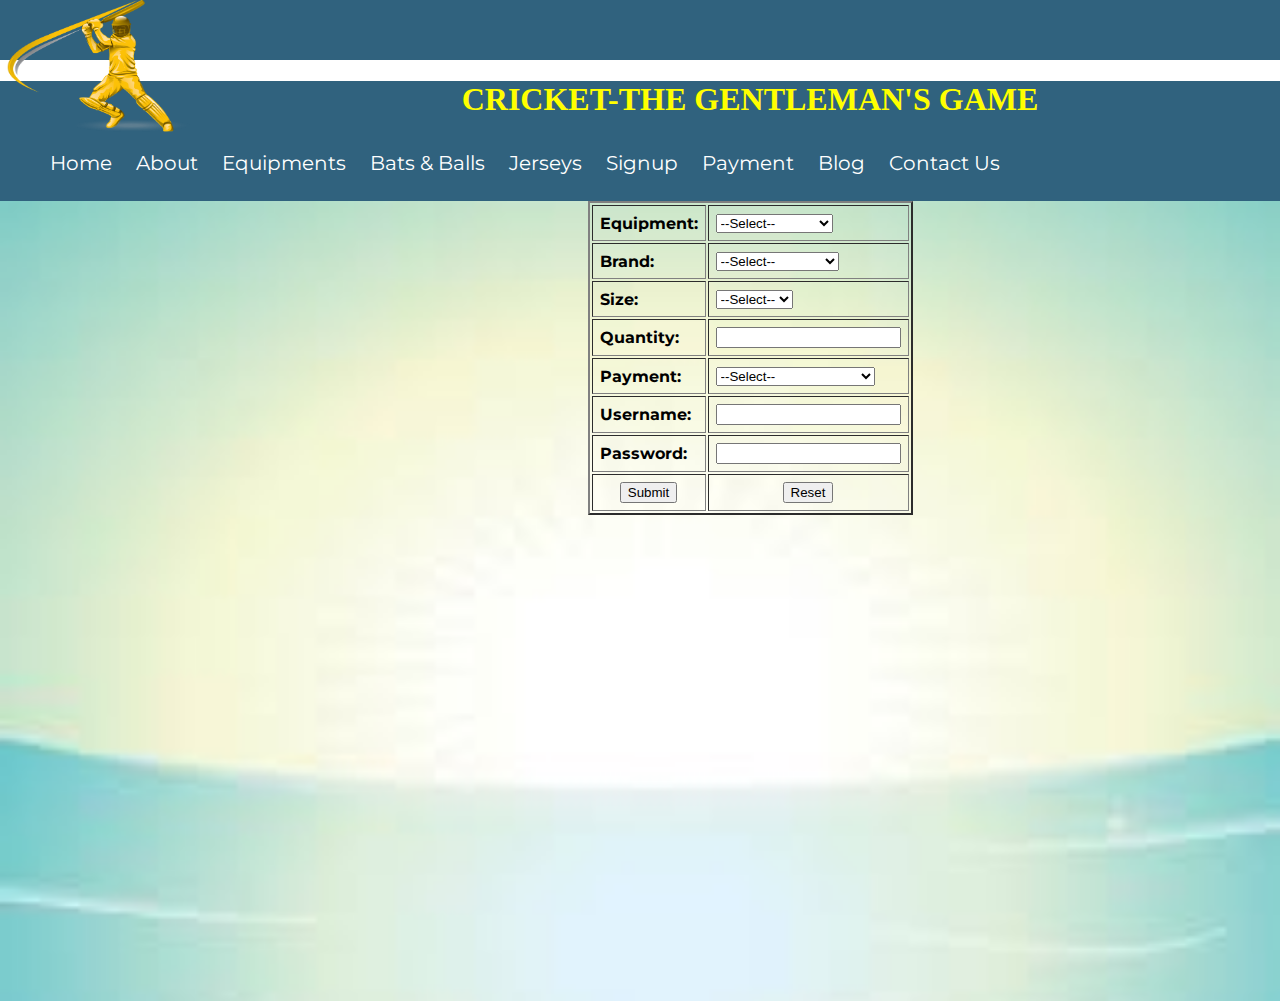
<file: paymentequi.html>
<!doctype html>
<html>
  <head>
    <link rel="stylesheet" href="http://s3.amazonaws.com/codecademy-content/projects/bootstrap.min.css">
    <link href='http://fonts.googleapis.com/css?family=Montserrat:400,700' rel='stylesheet' type='text/css'>
    <link href='http://fonts.googleapis.com/css?family=Open+Sans:400' rel='stylesheet' type='text/css'>
 <link rel="stylesheet" href="signup1.css">
   <script language="javascript">

  
        function verify() {

    

        




            if (document.form1.equ.value== "") {
                alert("Please select a equipment");
                document.form1.equ.focus();
                return false;
            }

            if (document.form1.brand.value== "") {
                alert("Please select a brand.");
                document.form1.brand.focus();
                return false;
            }

            if (document.form1.size.value== "") {
                alert("Please select a size.");
                document.form1.size.focus();
                return false;
            }
 
            if (document.form1.quan.value == "") {
                alert("Please give quantity");
                document.form1.quan.focus();
                return false;
            }

            if (document.form1.pay.value== "") {
                alert("Please select a payment method.");
                document.form1.pay.focus();
                return false;
            }

        
 

 

            if (document.form1.u_name.value == "") {
                alert("Please give username");
                document.form1.u_name.focus();
                return false;
            }


            if (document.form1.pass.value == "") {
                alert("Please give Password");
                document.form1.pass.focus();
                return false;
            }



            if (document.form1.pass.value.length < 6) {
                alert("Please give a Password more than 5 characters");
                document.form1.pass.focus();
                return false;
            }
return true;
}


  
    </script>
  </head>
  <title> Cricket- My Life </title>
<body>
<div class="header">
      <div class="container">
      <div align="left">
        <img src="icon.jpg" width="200" height="135">
      </div>
      </div>
</div>
<center>
  <font face="Bedrock" color="yellow">
    <div class="header">
      <div class="container">
           <h1> CRICKET-THE GENTLEMAN'S GAME</h1>
      </div>
    </div>
  </font>
</center>

    <div class="header">
      <div class="container">
            <div class="nav">
                 <ul>
                    <li><a href="index.html">Home</a></li>
                    <li><a href="about.html">About</a></li>
                    <li><a href="equipment.html">Equipments</a></li>
                    <li><a href="bats.html">Bats & Balls</a></li>
    <li><a href="jerseys.html">Jerseys</a></li>
    <li><a href="signup.html">Signup</a></li>
<li><a href="payment.html">Payment</a></li>
                    <li><a href="blog.html">Blog</a></li>
                    <li><a href="contact.html">Contact Us</a></li>
                </ul>
            </div>
      </div>
    </div>
   </body>
    <div class="jumbotron">
        <div class="container">
             <div class="nav">
<form method="POST" action="validated1.html" name="form1">

    <!-- Creating Table, having 11rows and 2 columns. -->
    <table border="2" align="center" cellpadding="7">

        <!-- Start First Row -->
   <tr>
            <td><strong>Equipment:</strong></td>
            <td>
                <!-- Combo Box -->
                <select name="equ"/>
                <option value="" selected/>
                --Select--
<option value=" Abdomen guard"/>
          Abdomen guard
<option value="Arm Guard"/>
Arm Guard
<option value="Batting Pads"/>
Batting Pads
<option value=" White T-shirt"/>
           White T-shirt
<option value="Helmet"/>
Helmet
<option value="Keeping Gloves"/>
Keeping Gloves
<option value=" Kepping inners"/>
           Kepping inners
<option value="Keeping Pads"/>
Keeping Pads
<option value="Shoes"/>
Shoes
<option value=" Stumps"/>
          Stumps
<option value="Thigh Pads"/>


                </select>
            </td>
        </tr>

          <tr>
            <td><strong>Brand:</strong></td>
            <td>
                <!-- Combo Box -->
                <select name="brand"/>
                <option value="" selected/>
                --Select--
<option value=" Gunn and Moore"/>
          Gunn and Moore
<option value="Kokaburra"/>
Kokaburra
<option value="New Balance"/>
New Balance
<option value="Puma"/>
           Puma
<option value="Slazenger"/>
Slazenger
<option value="Spartan"/>
Spartan
<option value=" Mongoose"/>
           Mongoose
<option value="Reebok"/>
Reebok
<option value="Addidas"/>
Addidas
<option value=" Gray Nicolis"/>
          Gray Nicolis
<option value="MRF"/>
MRF
<option value="Nike"/>
Nike
<option value="Dukesl"/>
Dukes
<option value="SG"/>
SG 
<option value="SS"/>
SS

                </select>
            </td>
        </tr>
   <tr>
            <td><strong>Size:</strong></td>
            <td>
                <!-- Combo Box -->
                <select name="size"/>
                <option value="" selected/>
                --Select--
<option value="1"/>
         1
<option value="2"/>
2
<option value="3"/>
3
<option value="4"/>
           4
<option value="5"/>
5
<option value="6"/>
6
<option value="7"/>
           7
<option value="8"/>
8
<option value="9"/>
9
<option value="10"/>
          10
<option value="11"/>
11
<option value="12"/>
12

                </select>
            </td>
        </tr>
<tr>
            <td><strong>Quantity:</strong></td>
            <td>

                <!-- Textbox -->
                <input type="text" name="quan"/>
            </td>
        </tr>
        <tr>
            <td><strong>Payment:</strong></td>
            <td>
                <!-- Combo Box -->
                <select name="pay"/>
                <option value="" selected/>
                --Select--
<option value=" Cash on delivery"/>
           Cash on delivery
<option value="Credit Card on delivery"/>
Credit Card on delivery
<option value="Epayment on delivery"/>
Epayment on delivery
                </select>
            </td>
        </tr>

        <tr>
            <td><strong>Username:</strong></td>
            <td>

                <!-- Textbox -->
                <input type="text" name="u_name"/>
            </td>
        </tr>

        <tr>
            <td><strong>Password:</strong></td>
            <td>
                <!-- Password Field -->
                <input type="password" name="pass"/>
            </td>
        </tr>

     

        <tr align="center">

            <td>
                <!--Submit Button, Function verify need to be called when we process
                submit button-->
                <input type="submit" value="Submit" onClick="return (verify());"/>
            </td>

            <td>
                <!--Reset Button-->
                <input type="reset">
            </td>
        </tr>

        <!--Table Close-->
    </table>

    <!--Form Close -->
   </form>
        </div>
      </div>
    </div>



    
  </body>
</html>
</file>
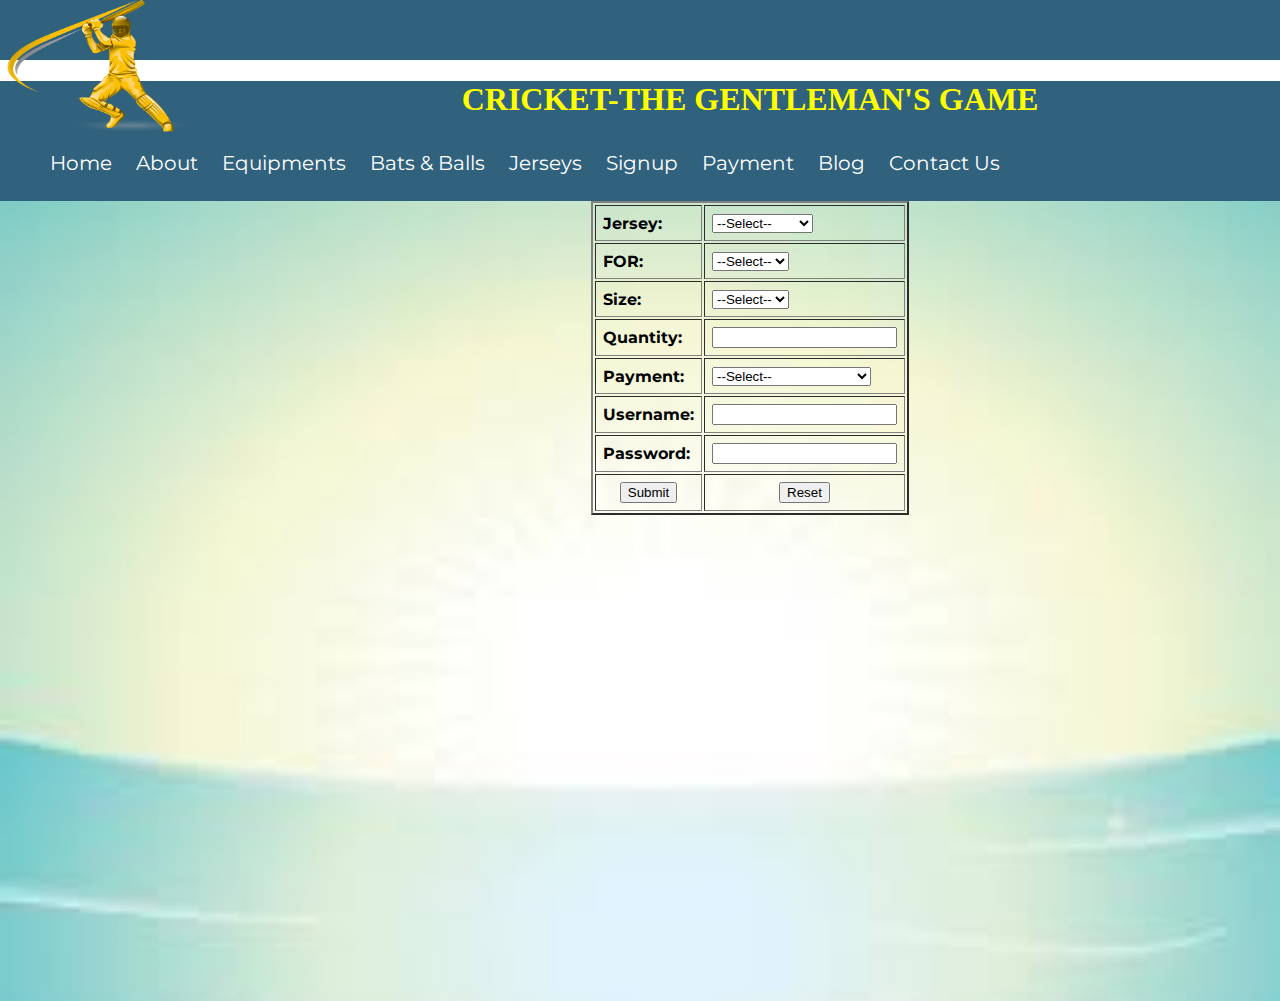
<file: paymentjer.html>
<!doctype html>
<html>
  <head>
    <link rel="stylesheet" href="http://s3.amazonaws.com/codecademy-content/projects/bootstrap.min.css">
    <link href='http://fonts.googleapis.com/css?family=Montserrat:400,700' rel='stylesheet' type='text/css'>
    <link href='http://fonts.googleapis.com/css?family=Open+Sans:400' rel='stylesheet' type='text/css'>
 <link rel="stylesheet" href="signup1.css">
   <script language="javascript">

  
        function verify() {

    

    
            if (document.form1.jer.value== "") {
                alert("Please select a jersey");
                document.form1.jer.focus();
                return false;
            }

            if (document.form1.for.value== "") {
                alert("Please select for wom.");
                document.form1.for.focus();
                return false;
            }

            if (document.form1.size.value== "") {
                alert("Please select a size.");
                document.form1.size.focus();
                return false;
            }
 
            if (document.form1.quan.value == "") {
                alert("Please give quantity");
                document.form1.quan.focus();
                return false;
            }

            if (document.form1.pay.valuee== "") {
                alert("Please select a payment method.");
                document.form1.pay.focus();
                return false;
            }

        
 

 

            if (document.form1.u_name.value == "") {
                alert("Please give username");
                document.form1.u_name.focus();
                return false;
            }


            if (document.form1.pass.value == "") {
                alert("Please give Password");
                document.form1.pass.focus();
                return false;
            }



            if (document.form1.pass.value.length < 6) {
                alert("Please give a Password more than 5 characters");
                document.form1.pass.focus();
                return false;
            }
return true;
}


  
    </script>
  </head>
  <title> Cricket- My Life </title>
<body>
<div class="header">
      <div class="container">
      <div align="left">
        <img src="icon.jpg" width="200" height="135">
      </div>
      </div>
</div>
<center>
  <font face="Bedrock" color="yellow">
    <div class="header">
      <div class="container">
           <h1> CRICKET-THE GENTLEMAN'S GAME</h1>
      </div>
    </div>
  </font>
</center>
    <div class="header">
      <div class="container">
            <div class="nav">
                 <ul>
                    <li><a href="index.html">Home</a></li>
                    <li><a href="about.html">About</a></li>
                    <li><a href="equipment.html">Equipments</a></li>
                    <li><a href="bats.html">Bats & Balls</a></li>
    <li><a href="jerseys.html">Jerseys</a></li>
    <li><a href="signup.html">Signup</a></li>
<li><a href="payment.html">Payment</a></li>
                    <li><a href="blog.html">Blog</a></li>
                    <li><a href="contact.html">Contact Us</a></li>
                </ul>
            </div>
      </div>
    </div>
   </body>
    <div class="jumbotron">
        <div class="container">
             <div class="nav">
<form method="POST" action="validated1.html" name="form1">

    <!-- Creating Table, having 11rows and 2 columns. -->
    <table border="2" align="center" cellpadding="7">

        <!-- Start First Row -->
 

          <tr>
            <td><strong>Jersey:</strong></td>
            <td>
                <!-- Combo Box -->
                <select name="jer"/>
                <option value="" selected/>
                --Select--
<option value="India"/>
India
<option value="Australia"/>
Australia
<option value="South Africa"/>
South Africa
<option value="South Africa"/>
England
<option value="New Zealand"/>
New Zealand
<option value="Pakistan"/>
Pakistan
<option value="Sri Lanka"/>
Sri Lanka
<option value="West Indies"/>
West Indies
<option value="CSK"/>
CSK
<option value="MI"/>
MI
<option value="KKR"/>
KKR
<option value="RCB"/>
RCB
<option value="SRH"/>
SRH
<option value="RR"/>
RR
<option value="DD"/>
DD
<option value="KXIP"/>
KXIP
<option value="RPS"/>
RPS
<option value="GL"/>
GL
                </select>
            </td>
        </tr>
   <tr>
            <td><strong>FOR:</strong></td>
            <td>
                <!-- Combo Box -->
                <select name="for"/>
                <option value="" selected/>
                --Select--
<option value="MALE"/>
         MALE
<option value="FEMALE"/>
FEMALE
<option value="BOYS"/>
BOYS
<option value="GIRLS"/>
           GIRLS



                </select>
            </td>
        </tr>
        </tr>
   <tr>
            <td><strong>Size:</strong></td>
            <td>
                <!-- Combo Box -->
                <select name="size"/>
                <option value="" selected/>
                --Select--
<option value="S"/>
         S
<option value="M"/>
M
<option value="L"/>
L
<option value="XL"/>
           XL
<option value="XXL"/>
XXL


                </select>
            </td>
        </tr>
<tr>
            <td><strong>Quantity:</strong></td>
            <td>

                <!-- Textbox -->
                <input type="text" name="quan"/>
            </td>
        </tr>
        <tr>
            <td><strong>Payment:</strong></td>
            <td>
                <!-- Combo Box -->
                <select name="pay"/>
                <option value="" selected/>
                --Select--
<option value=" Cash on delivery"/>
           Cash on delivery
<option value="Credit Card on delivery"/>
Credit Card on delivery
<option value="Epayment on delivery"/>
Epayment on delivery
                </select>
            </td>
        </tr>

        <tr>
            <td><strong>Username:</strong></td>
            <td>

                <!-- Textbox -->
                <input type="text" name="u_name"/>
            </td>
        </tr>

        <tr>
            <td><strong>Password:</strong></td>
            <td>
                <!-- Password Field -->
                <input type="password" name="pass"/>
            </td>
        </tr>

     

        <tr align="center">

            <td>
                <!--Submit Button, Function verify need to be called when we process
                submit button-->
                <input type="submit" value="Submit" onClick="return (verify());"/>
            </td>

            <td>
                <!--Reset Button-->
                <input type="reset">
            </td>
        </tr>

        <!--Table Close-->
    </table>

    <!--Form Close -->
   </form>
        </div>
      </div>
    </div>



    
  </body>
</html>
</file>
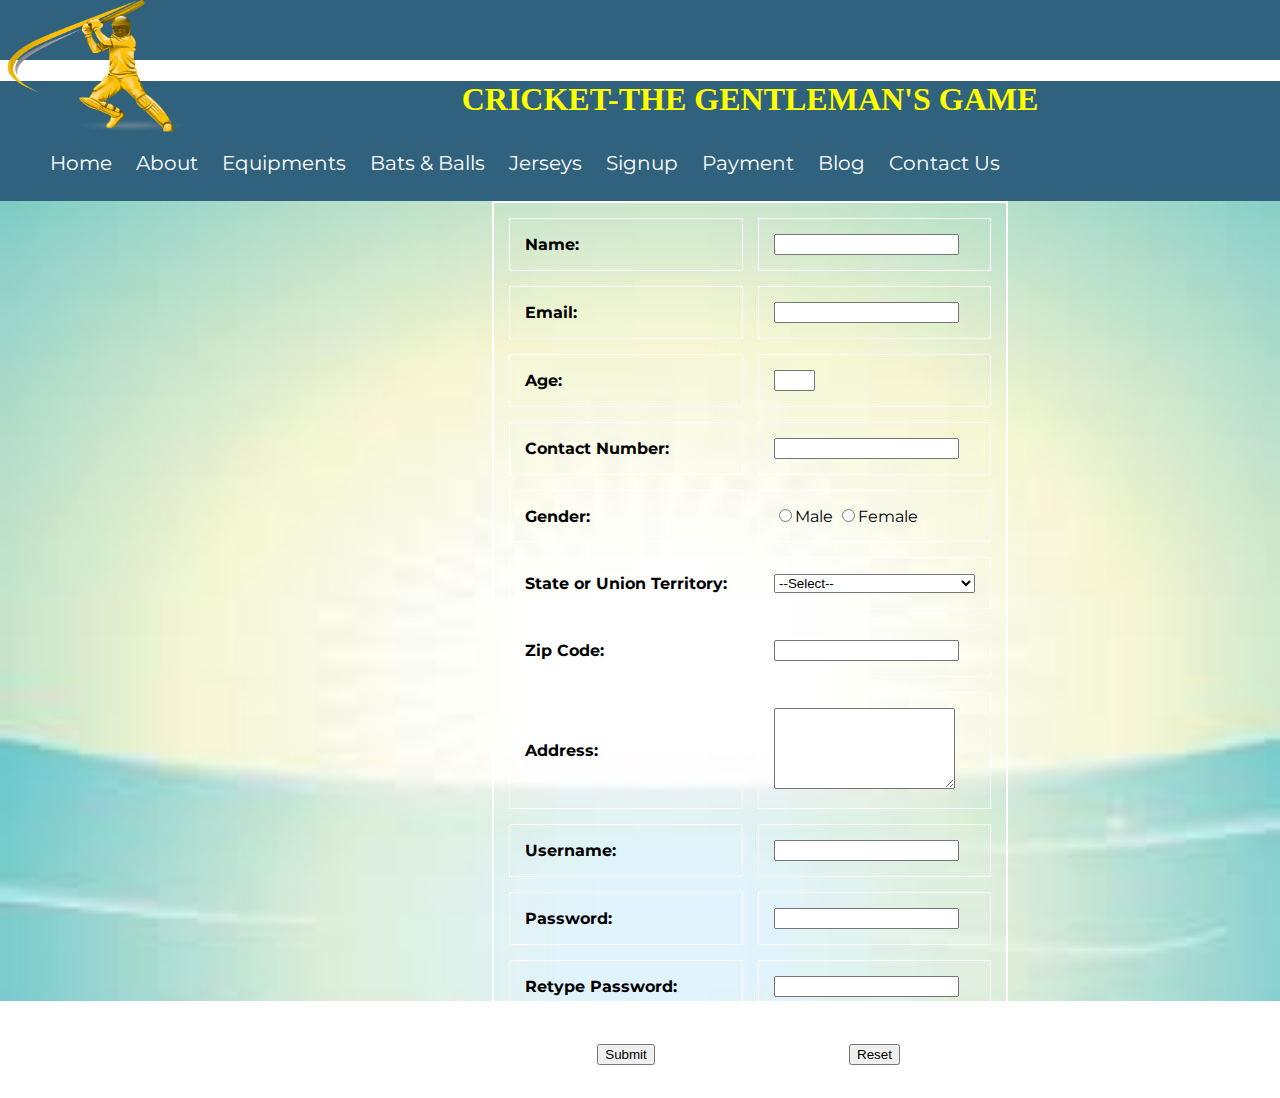
<file: signup.html>
<!doctype html>
<html>
  <head>
    <link rel="stylesheet" href="http://s3.amazonaws.com/codecademy-content/projects/bootstrap.min.css">
    <link href='http://fonts.googleapis.com/css?family=Montserrat:400,700' rel='stylesheet' type='text/css'>
    <link href='http://fonts.googleapis.com/css?family=Open+Sans:400' rel='stylesheet' type='text/css'>
 <link rel="stylesheet" href="signup1.css">
   <script language="javascript">

  
        function verify() {

    

            if (document.form1.name.value == "") {
                alert("Please give the name");
                document.form1.name.focus();
                return false;
            }


            if (document.form1.email.value == "") {
                alert("Please give the email");
                return false;
            }


            if (document.form1.age.value == "") {
                alert("Please give age");
                document.form1.age.focus();
                return false;
            }

    

            if (document.form1.age.value < 18 || document.form1.age.value > 60) {
                alert("Please give Age range between 18 and 60");
                document.form1.age.focus();
                return false;
            }

    if (document.form1.number.value="") {
                alert("Please Enter a valid contact Number");
                document.form1.number.focus();
                return false;
            }

            if (document.form1.gender[0].checked == false &&
                    document.form1.gender[1].checked == false) {
                alert("Please select gender");
                document.form1.gender.focus();
                return false;
            }


            if (document.form1.saut.state== "") {
                alert("Please give state or union territoy");
                document.form1.saut.focus();
                return false;
            }

            if (document.form1.zip.value == "") {
                alert("Please give Zip Code");
                document.form1.zip.focus();
                return false;
            }


 

            if (document.form1.myaddress.value == "") {
                alert("Please give address");
                document.form1.myaddress.focus();
                return false;
            }

   

            if (document.form1.u_name.value == "") {
                alert("Please give username");
                document.form1.u_name.focus();
                return false;
            }


            if (document.form1.pass.value == "") {
                alert("Please give Password");
                document.form1.pass.focus();
                return false;
            }



            if (document.form1.pass.value.length < 6) {
                alert("Please give a Password more than 5 characters");
                document.form1.pass.focus();
                return false;
            }



            if (document.form1.r_pass.value == "") {
                alert("Please retype your password");
                document.form1.r_pass.focus();
                return false;
            }


            if ((document.form1.pass.value) != (document.form1.r_pass.value)) {
                alert("Your password does not match");
                document.form1.r_pass.value == "";
                document.form1.r_pass.focus();
                return false;
            }
            return true;
        }
    </script>
  </head>
  <title> Cricket- My Life </title>
<body>

<div class="header">
      <div class="container">
      <div align="left">
        <img src="icon.jpg" width="200" height="135">
      </div>
      </div>
</div>
<center>
  <font face="Bedrock" color="yellow">
    <div class="header">
      <div class="container">
           <h1> CRICKET-THE GENTLEMAN'S GAME</h1>
      </div>
    </div>
  </font>
</center>
    <div class="header">
      <div class="container">
            <div class="nav">
                 <ul>
                    <li><a href="index.html">Home</a></li>
                    <li><a href="about.html">About</a></li>
                    <li><a href="equipment.html">Equipments</a></li>
                    <li><a href="bats.html">Bats & Balls</a></li>
    <li><a href="jerseys.html">Jerseys</a></li>
    <li><a href="signup.html">Signup</a></li>
<li><a href="payment.html">Payment</a></li>
                    <li><a href="blog.html">Blog</a></li>
                    <li><a href="contact.html">Contact Us</a></li>
                </ul>
            </div>
      </div>
    </div>
   </body>
    <div class="jumbotron">
        <div class="container">
             <div class="nav">

<form method="POST" action="validated.html" name="form1">

    <!-- Creating Table, having 11rows and 2 columns. -->
    <table border="2" align="center" cellpadding="15" cellspacing="15" bordercolor="white">

        <!-- Start First Row -->
        <tr>
            <!-- Creating First Column -->
            <td><strong>Name:</strong></td>

            <!-- Creating Second Columns -->
            <td>
                <!-- TextBox -->
                <input type="text" name="name"/>
            </td>
            <!-- Close First Row -->
        </tr>

        <!-- Creting First Columns -->
        <td><strong>Email:</strong></td>

        <!-- Creating Second Columns -->
        <td>
            <!-- Textbox -->
            <input type="text" name="email"/>
        </td>
        <!-- Close Second row -->
        </tr>

        <tr>
            <td><strong>Age:</strong></td>
            <td>
                <!-- Textbox -->
                <input type="text" name="age" size="2"/>
            </td>
        </tr>
        <tr>
            <td><strong>Contact Number:</strong></td>
            <td>
                <!-- Textbox -->
                <input type="text" name="number" />
            </td>
        </tr>

        <tr>
            <td><strong>Gender:</strong></td>
            <td>
                <!-- Radio Button -->
                <input type="radio" name="gender" value="Male"/>Male
                <input type="radio" name="gender" value="Female"/>Female

            </td>
        </tr>


        <tr>
            <td><strong>State or Union Territory:</strong></td>
            <td>
                <!-- Combo Box -->
                <select name="saut"/>
                <option value="" selected/>
                --Select--
<option value=" Andra Pradesh"/>
           Andra Pradesh

<option value="Arunachal Pradesh"/>
Arunachal Pradesh
<option value="Assam"/>
Assam
<option value="Bihar"/>
Bihar
<option value="Chhattisgarh"/>
Chhattisgarh
<option value="Goa"/>
Goa
<option value="Gujarat"/>
Gujarat
<option value="Haryana"/>
Haryana
<option value="Himachal Pradesh"/>
Himachal Pradesh
<option value="Jammu and Kashmir"/>
Jammu and Kashmir
<option value="Jharkhand"/>
Jharkhand
<option value="Karnataka"/>
Karnataka
<option value="Kerala"/>
Kerala
<option value="Madya Pradesh"/>
Madya Pradesh
<option value="Maharashtra"/>
Maharashtra
<option value="Manipur"/>
Manipur
<option value="Meghalaya"/>
Meghalaya
<option value="Mizoram"/>
Mizoram
<option value="Nagaland"/>
Nagaland
<option value="Orissa"/>
Orissa
<option value="Punjab"/>
Punjab
<option value="Rajasthan"/>
Rajasthan
<option value="Sikkim"/>
Sikkim
<option value="Tamil Nadu"/>
Tamil Nadu
<option value="Telangana"/>
Telangana
<option value="Tripura"/>
Tripura
<option value="Uttaranchal"/>
Uttaranchal
<option value="Uttar Pradesh"/>
Uttar Pradesh
<option value="West Bengal"/>
West Bengal
<option value="Andaman and Nicobar Islands"/>
Andaman and Nicobar Islands
<option value="Port Blair"/>
Port Blair
<option value="Chandigarh"/>
Chandigarh
<option value="Dadar and Nagar Haveli"/>
Dadar and Nagar Haveli
<option value="Silvassa"/>
Silvassa
<option value="Daman and Diu"/>
Daman and Diu
<option value="Daman"/>
Daman
<option value="Delhi"/>
Delhi
<option value="Lakshadeep"/>
Lakshadeep
<option value="Kavaratti"/>
Kavaratti
<option value="Pondicherry"/>
Pondicherry
                </select>
            </td>
        </tr>
        <tr>
            <td><strong>Zip Code:</strong></td>
            <td>
                <!-- Textbox -->
                <input type="text" name="zip" />
            </td>
        </tr>
        <tr>
            <td><strong>Address:</strong></td>
            <td>
                <!-- TextArea -->
                <textarea rows="5" cols="20" name="myaddress"/></textarea>
            </td>
        </tr>

        <tr>
            <td><strong>Username:</strong></td>
            <td>

                <!-- Textbox -->
                <input type="text" name="u_name"/>
            </td>
        </tr>

        <tr>
            <td><strong>Password:</strong></td>
            <td>
                <!-- Password Field -->
                <input type="password" name="pass"/>
            </td>
        </tr>

        <tr>
            <td><strong>Retype Password:</strong></td>
            <td>
                <!-- Password Field -->
                <input type="password" name="r_pass"/>
            </td>
        </tr>

        <tr align="center">

            <td>
                <!--Submit Button, Function verify need to be called when we process
                submit button-->
                <input type="submit" value="Submit" onClick="return (verify());"/>
            </td>

            <td>
                <!--Reset Button-->
                <input type="reset">
            </td>
        </tr>

        <!--Table Close-->
    </table>

    <!--Form Close -->
   </form>
        </div>
      </div>
    </div>



    
  </body>
</html>
</file>
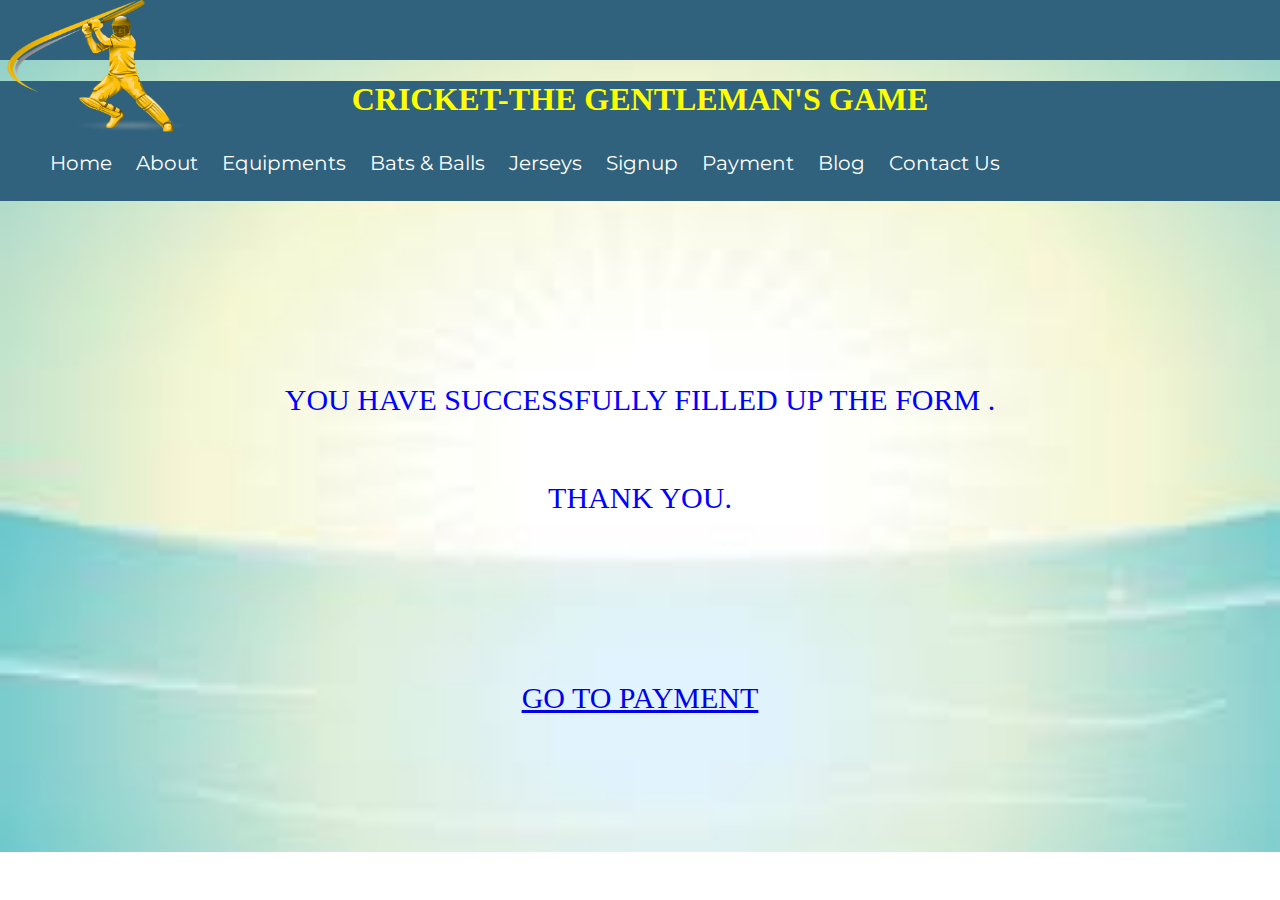
<file: validated.html>
<!doctype html>
<html>

  <head>
    <link rel="stylesheet" href="http://s3.amazonaws.com/codecademy-content/projects/bootstrap.min.css">
    <link href='http://fonts.googleapis.com/css?family=Montserrat:400,700' rel='stylesheet' type='text/css'>
    <link href='http://fonts.googleapis.com/css?family=Open+Sans:400' rel='stylesheet' type='text/css'>
    <link rel="stylesheet" href="style.css">

  </head>
  <style type="text/css">
    body
    {   
        background:url('c4.jpg') no-repeat center center;
        background-size: cover;
    }
    </style>

  <title> Cricket- My Life </title>
  <body>
<div class="header">
      <div class="container">
      <div align="left">
        <img src="icon.jpg" width="200" height="135">
      </div>
      </div>
</div>
<center>
  <font face="Bedrock" color="yellow">
    <div class="header">
      <div class="container">
           <h1> CRICKET-THE GENTLEMAN'S GAME</h1>
      </div>
    </div>
  </font>
</center>





    <div class="header">
      <div class="container">
            <div class="nav">
                 <ul>
                          <li><a href="index.html">Home</a></li>
                    <li><a href="about.html">About</a></li>
                    <li><a href="equipment.html">Equipments</a></li>
                    <li><a href="bats.html">Bats & Balls</a></li>
    <li><a href="jerseys.html">Jerseys</a></li>
    <li><a href="signup.html">Signup</a></li>
<li><a href="payment.html">Payment</a></li>
                    <li><a href="blog.html">Blog</a></li>
                    <li><a href="contact.html">Contact Us</a></li>
                </ul>
            </div>
      </div>
    </div>
   </body>

     
  <body>
 
 <center>

<br><br><br><br>
<br><br><br><br>
  <p style="font-family:arial black;font-style:bold;font-size:30px; color:blue;text-align:center;text-transform:uppercase;" >
    You have successfully filled up the form .

  </p>
<p style="font-family:arial black;font-style:bold;font-size:30px; color:blue;text-align:center;text-transform:uppercase;" >
<br>
 Thank You.
  </p>
<p style="font-family:arial black;font-style:bold;font-size:30px; color:blue;text-align:center;text-transform:uppercase;" >
<br><br><br><br>
<a href="payment.html">Go To Payment</a>
</p>
 </center>

  
  

</body>
</html>
</file>
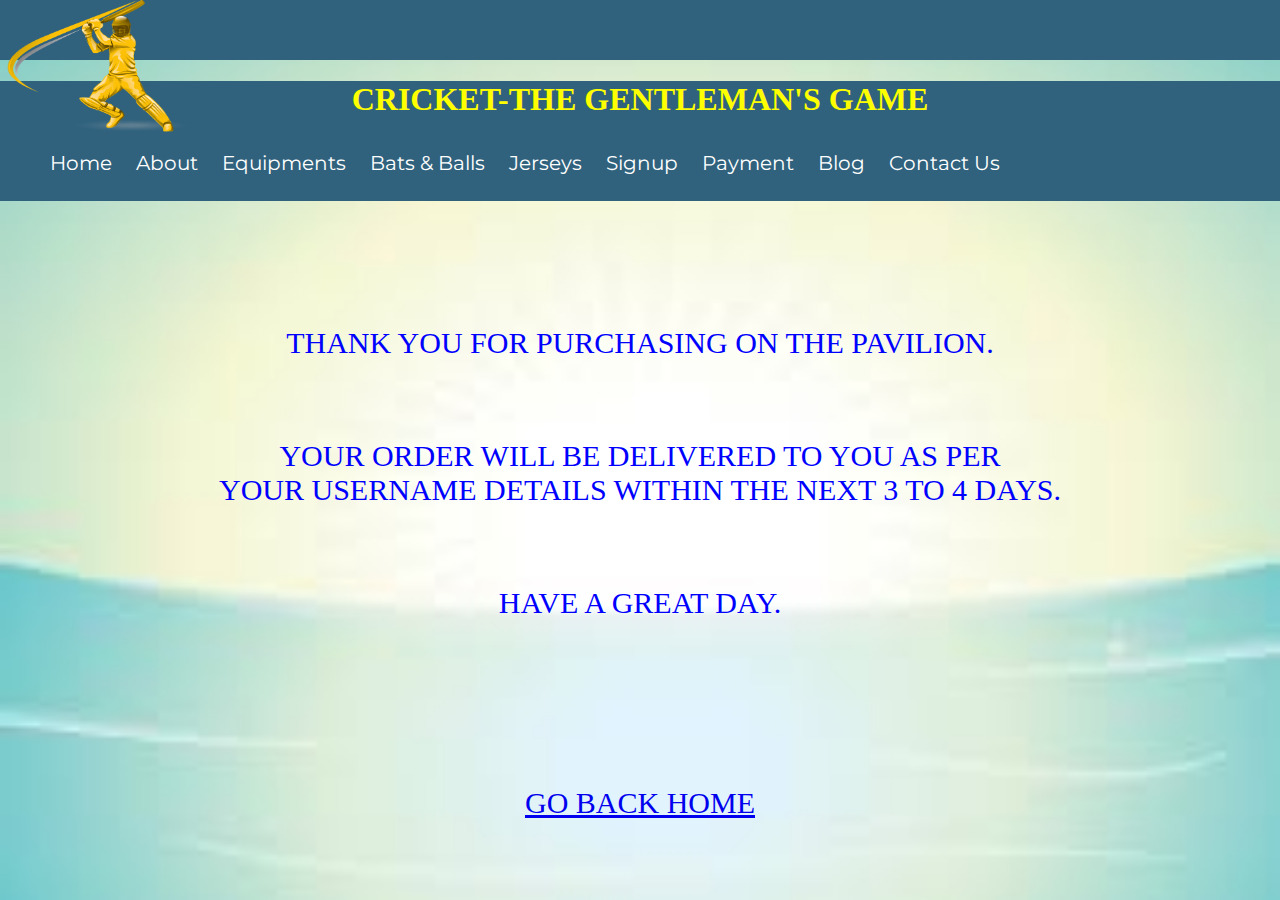
<file: validated1.html>
<!doctype html>
<html>

  <head>
    <link rel="stylesheet" href="http://s3.amazonaws.com/codecademy-content/projects/bootstrap.min.css">
    <link href='http://fonts.googleapis.com/css?family=Montserrat:400,700' rel='stylesheet' type='text/css'>
    <link href='http://fonts.googleapis.com/css?family=Open+Sans:400' rel='stylesheet' type='text/css'>
    <link rel="stylesheet" href="style.css">

  </head>
  <style type="text/css">
    body
    {   
        background:url('c4.jpg') no-repeat center center;
        background-size: cover;
    }
    </style>

  <title> Cricket- My Life </title>
  <body>
<div class="header">
      <div class="container">
      <div align="left">
        <img src="icon.jpg" width="200" height="135">
      </div>
      </div>
</div>
<center>
  <font face="Bedrock" color="yellow">
    <div class="header">
      <div class="container">
           <h1> CRICKET-THE GENTLEMAN'S GAME</h1>
      </div>
    </div>
  </font>
</center>






    <div class="header">
      <div class="container">
            <div class="nav">
                 <ul>
                 <li><a href="index.html">Home</a></li>
                    <li><a href="about.html">About</a></li>
                    <li><a href="equipment.html">Equipments</a></li>
                    <li><a href="bats.html">Bats & Balls</a></li>
    <li><a href="jerseys.html">Jerseys</a></li>
    <li><a href="signup.html">Signup</a></li>
<li><a href="payment.html">Payment</a></li>
                    <li><a href="blog.html">Blog</a></li>
                    <li><a href="contact.html">Contact Us</a></li>
                </ul>
            </div>
      </div>
    </div>
   </body>

     
  <body>
 
 <center>

<br><br><br><br><br>
  <p style="font-family:arial black;font-style:bold;font-size:30px; color:blue;text-align:center;text-transform:uppercase;" >
    Thank You For Purchasing on THE PAVILION.

  </p>
  <br>
 <p style="font-family:arial black;font-style:bold;font-size:30px; color:blue;text-align:center;text-transform:uppercase;" >
Your order will be delivered to you as per <br> your username details within the next 3 to 4 days.

  </p>
  <br>
<p style="font-family:arial black;font-style:bold;font-size:30px; color:blue;text-align:center;text-transform:uppercase;" >
Have a great day.
  </p>
<p style="font-family:arial black;font-style:bold;font-size:30px; color:blue;text-align:center;text-transform:uppercase;" >
<br> <br><br><br>
<a href="index.html">Go Back Home</a>
</p>
 </center>

  
  

</body>
</html>
</file>
<file: style.css>
html, body {
  margin: 0;
  padding: 0;
  font-family: 'Montserrat', sans-serif;
}


.container {
  margin: 0 ;
}

.header {
    height: 60px;
    background-color: #30627e;
}

.spec {
    font-size: 20px ;
    font-family: Comic Sans moz-background-size;

} 

.header li {
    list-style-type: none;
    display: inline-block;
}

.header li a {
    text-decoration: none;
    color: #fff;
}

.nav ul {
    margin: 0 auto;
}

.nav a:hover {
    background-color: #e52364;
    padding: 16px 24px 16px 24px;
}

.nav li {
    font-size: 20px;
    padding: 10px;

}

.jumbotron {
    height: 400px;
    background-image: url("c1.jpg");
    background-size:cover;
    background-position: center;
}

.jumbotron h1 {
    color: white;
}

.btn {
    border:1px solid #30627E;
    margin-left: 80px;
}
.supporting {
    margin-bottom: 40px;
}

.supporting h1,p {
    text-align: center;
}
.supporting a {
    padding: 40px;
}
</file>
<file: about.css>
html, body {
  margin: 0;
  padding: 0;
  font-family: 'Montserrat', sans-serif;
}


.container {
  margin: 0 ;
}

.header {
    height: 60px;
    background-color: #30627e;
}

.spec {
    font-size: 20px ;
    font-family: Comic Sans moz-background-size;

} 

.header li {
    list-style-type: none;
    display: inline-block;
}

.header li a {
    text-decoration: none;
    color: #fff;
}

.nav ul {
    margin: 0 auto;
}

.nav a:hover {
    background-color: #e52364;
    padding: 16px 24px 16px 24px;
}

.nav li {
    font-size: 20px;
    padding: 10px;

}

.jumbotron {
    height: 800px;
    background-image: url("c2.jpg");
    background-size:cover;
    background-position: center center;
}

.jumbotron h1 {
    color: red;
}

.jumbotron h3 {
    color: black;
}

.btn {
    border:1px solid #30627E;
    margin-left: 80px;
}
.supporting {
    margin-bottom: 40px;
}

.supporting h1,p {
    text-align: center;
}
.supporting a {
    padding: 40px;
}
</file>
<file: contact1.css>
html, body {
  margin: 0;
  padding: 0;
  font-family: 'Montserrat', sans-serif;
}


.container {
  margin: 0 ;
}

.header {
    height: 60px;
    background-color: #30627e;
}

.spec {
    font-size: 20px ;
    font-family: Comic Sans moz-background-size;

} 

.header li {
    list-style-type: none;
    display: inline-block;
}

.header li a {
    text-decoration: none;
    color: #fff;
}

.nav ul {
    margin: 0 auto;
}

.nav a:hover {
    background-color: #e52364;
    padding: 16px 24px 16px 24px;
}

.nav li {
    font-size: 20px;
    padding: 10px;

}

.jumbotron {
    height:750px;
    background-image: url("c5.jpg"); 
    background-size:cover;
    background-position: center;
}

.jumbotron h1 {
    color: blue;
}

.jumbotron h3 {
    color: black;
}

.btn {
    border:1px solid #30627E;
    margin-left: 80px;
}
.supporting {
    margin-bottom: 40px;
}

.supporting h1,p {
    text-align: center;
}
.supporting a {
    padding: 40px;
}
</file>
<file: signup1.css>
html, body {
  margin: 0;
  padding: 0;
  font-family: 'Montserrat', sans-serif;
}

.container {
  width: 1500px;
  margin: 0 auto;
}

.header {
    height: 60px;
    background-color: #30627e;
}
.header li {
    list-style-type: none;
    display: inline-block;
}

.header li a {
    align-items: left;
    text-decoration: none;
    color: #fff;
}

.nav ul {
    margin: 0 auto;
}

.nav a:hover {
    background-color: #e52364;
    padding: 16px 24px 16px 24px;
}
.nav li {
    font-size: 20px;
    padding: 10px;

}
.jumbotron {
    height: 800px;
    background-image: url("c4.jpg");
    -moz-background-size: cover;
    -webkit-background-size: cover;
    -o-backfround-size: cover;
    background-size:cover;
    background-position: center;
}



.jumbotron h1 {
    color: #e52364;
}

.btn {
    border:1px solid #30627E;
    margin-left: 80px;
}
.supporting {
    margin-bottom: 40px;
}

.supporting h1,p {
    text-align: center;
}
.supporting a {
    padding: 40px;
}
/* Footer */
.footer {
    background-color:gold;
    height: 80px;
    text-align: center;
}

.footer p {
    color: #fff;
    margin-top: 30px;
}

.footer li {
    list-style-type: none;
    padding-top: 30px;
    padding-right: 20px;
    display: inline-block;
}
.footer li a {

    color: #fff;
}
</file>
